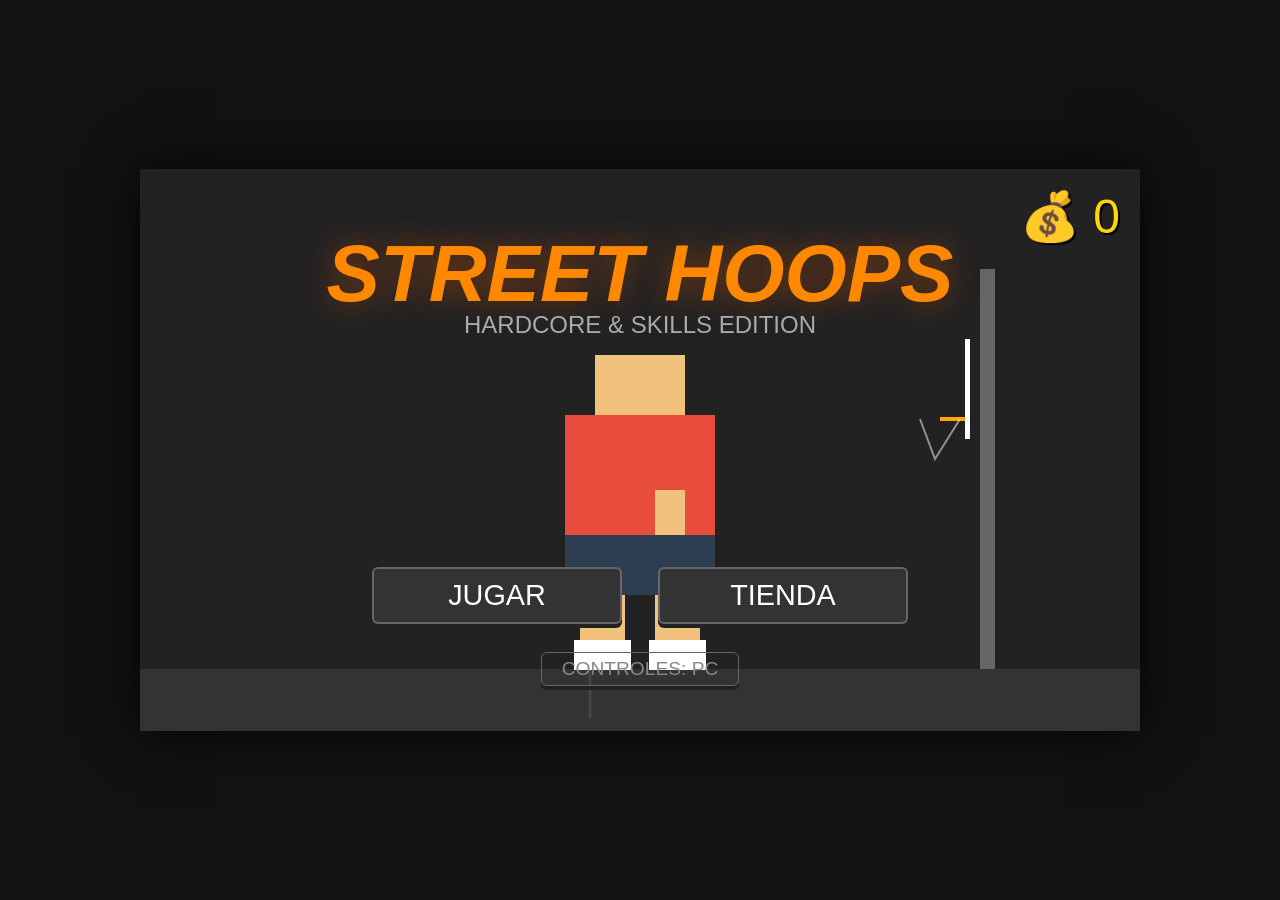
<file: index.html>
<!DOCTYPE html>
<html>
<head>
    <meta http-equiv="refresh" content="0; url=./src/index.html" />
    <title>Redireccionando...</title>
</head>
<body>
    <p>Si no eres redirigido automáticamente, <a href="./src/index.html">haz clic aquí</a>.</p>
</body>
</html>
</file>
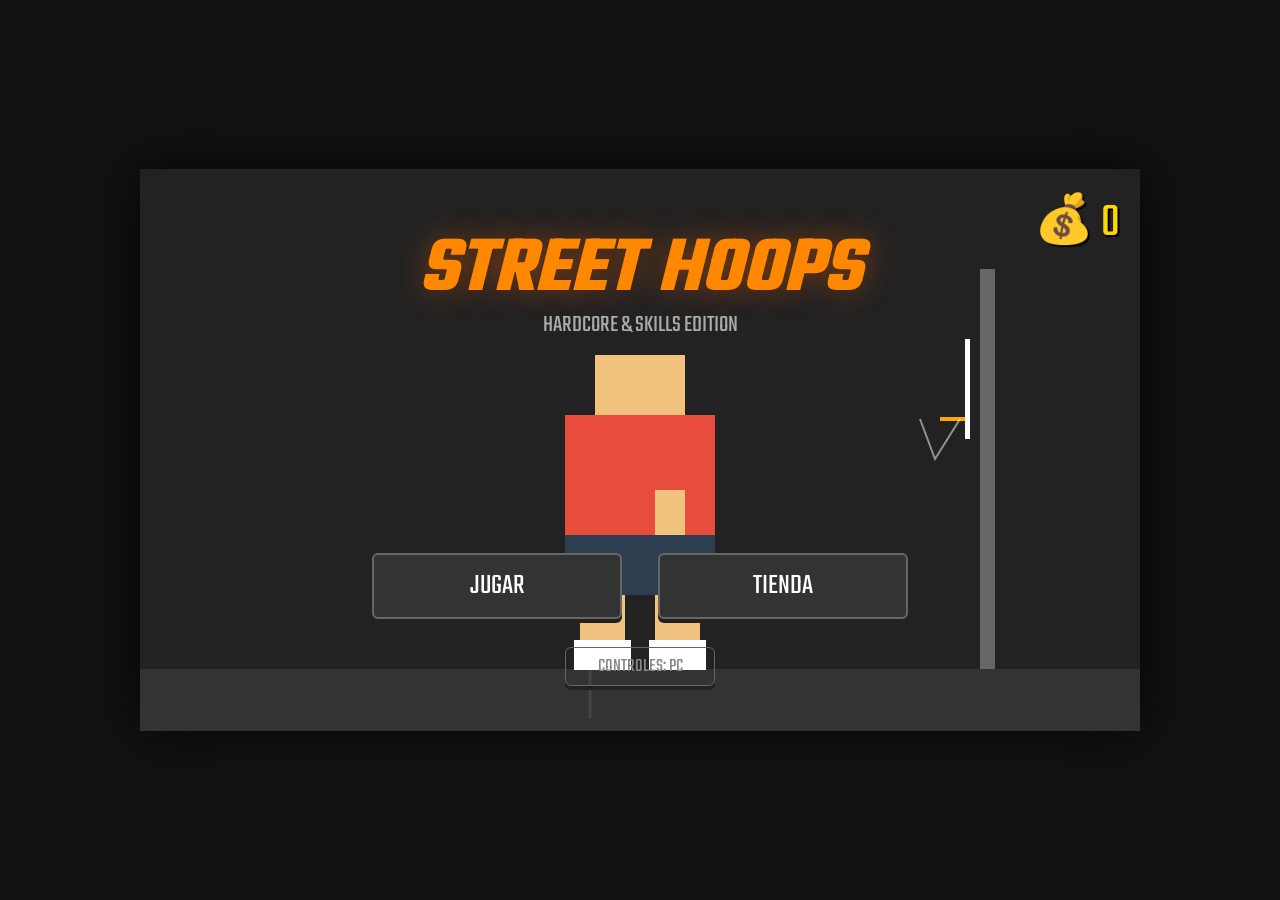
<file: src/index.html>
<!DOCTYPE html>
<html lang="es">
<head>
    <meta charset="UTF-8">
    <meta name="viewport" content="width=device-width, initial-scale=1.0, maximum-scale=1.0, user-scalable=no">
    <title>Street Basket V52 - Modular & Hardcore</title>
    <link rel="stylesheet" href="css/style.css">
</head>
<body>
<div id="gameWrapper" tabindex="0">
        <canvas id="c"></canvas>

        <!-- 1. MENÚ PRINCIPAL -->
        <div id="layerMain" class="layer" style="display: flex;">
            <div id="coinDisplay">💰 <span id="coinVal">0</span></div>

            <div style="margin-top: -300px; text-align: center; pointer-events: none;">
                <h1>STREET HOOPS</h1>
                <p>HARDCORE & SKILLS EDITION</p>
            </div>
            
            <div style="position: absolute; bottom: 40px; display: flex; flex-direction: column; align-items: center; gap: 10px;">
                <div style="display: flex; gap: 20px;">
                    <div class="btn" onclick="window.navTo('MODES')">JUGAR</div>
                    <div class="btn" onclick="window.navTo('CUSTOM')">TIENDA</div>
                </div>
                <div id="btnMainControl" class="btn setting-btn" onclick="window.toggleMode()">CONTROLES: PC</div>
            </div>
        </div>

        <!-- 2. SELECTOR DE MODOS -->
        <div id="layerModes" class="layer overlay-bg" style="display: none;">
            <h1>MODOS</h1>
            <div class="btn" onclick="window.startGame('FREE')">ENTRENAMIENTO</div>
            <div class="btn" onclick="window.navTo('TUTORIAL_MENU')">ESCUELA</div>
            <div class="btn btn-disabled">1 VS 1</div>
            <div class="btn btn-disabled">TORNEO</div>
            <div class="btn setting-btn" style="margin-top: 30px; border-color: #f44; color:#f44;" onclick="window.navTo('MAIN')">VOLVER</div>
        </div>

        <!-- 3. MENÚ TUTORIAL -->
        <div id="layerTutorialMenu" class="layer overlay-bg" style="display: none;">
            <h1>ESCUELA</h1>
            <div class="btn" onclick="window.startGame('TUTORIAL')">CLASE ATAQUE</div>
            <div class="btn" onclick="window.startGame('DEFENSE')">CLASE DEFENSA</div>
            <div class="btn btn-disabled">EXAMEN FINAL</div>
            <div class="btn setting-btn" style="margin-top: 30px;" onclick="window.navTo('MODES')">ATRÁS</div>
        </div>

        <!-- 4. PERSONALIZACIÓN -->
        <div id="layerCustom" class="layer overlay-bg" style="display: none;">
            <h2>PERSONALIZAR</h2>
            <div class="tab-container">
                <div id="tabRopa" class="tab-btn active" onclick="window.switchTab('ROPA')">ESTILO</div>
                <div id="tabStats" class="tab-btn" onclick="window.switchTab('MEJORAS')">MEJORAS</div>
                <div id="tabSkills" class="tab-btn" onclick="window.switchTab('HABILIDADES')">HABILIDADES</div>
                <div id="tabCtrls" class="tab-btn" onclick="window.switchTab('CONTROLES')">OPCIONES</div>
            </div>
            
            <div class="custom-container">
                
                <!-- ROPA -->
                <div id="sectRopa" class="custom-section active">
                    <div class="subtab-container">
                        <div id="subHead" class="subtab-btn active" onclick="window.switchSubTab('HEAD')">CABEZA</div>
                        <div id="subBody" class="subtab-btn" onclick="window.switchSubTab('BODY')">CUERPO</div>
                        <div id="subGear" class="subtab-btn" onclick="window.switchSubTab('GEAR')">EQUIPO</div>
                        <div id="subBall" class="subtab-btn" onclick="window.switchSubTab('BALL')">BALÓN</div>
                    </div>
                    
                    <div id="grpHead" style="width:100%;">
                        <div class="color-row"><span>PEINADO</span><select id="selHair" onchange="window.saveCustom()"><option value="bald">RAPADO</option><option value="short">CORTO</option><option value="afro">AFRO</option><option value="spiky">CRESTA</option><option value="long">LARGO</option></select></div>
                        <div class="color-row"><span>COLOR PELO</span><input type="color" id="colHair" onchange="window.saveCustom()"></div>
                    </div>
                    
                    <div id="grpBody" style="width:100%; display:none;">
                        <div class="color-row">
                            <span>TATUAJES</span>
                            <div style="display:flex; align-items:center;">
                                <select id="selTattoo" onchange="window.checkUnlock('tattoo')">
                                    <option value="none">NINGUNO</option>
                                    <option value="tribal">TRIBALES (30€)</option>
                                    <option value="fire">LLAMAS (50€)</option>
                                    <option value="skull">CALAVERA (80€)</option>
                                </select>
                                <button id="btnBuyTattoo" class="buy-btn" style="display:none;" onclick="window.buyItem('tattoo')">OK</button>
                            </div>
                        </div>
                        <div class="color-row"><span>DISEÑO CAMISA</span><div style="display:flex; align-items:center;"><select id="selShirtDesign" onchange="window.checkUnlock('shirt')"><option value="basic">BÁSICA</option><option value="stripe">RAYAS (10€)</option><option value="number">DORSAL (10€)</option></select><button id="btnBuyShirt" class="buy-btn" style="display:none;" onclick="window.buyItem('shirt')">OK</button></div></div>
                        <div class="color-row"><span>COLOR CAMISA</span> <input type="color" id="colShirt" onchange="window.saveCustom()"></div>
                        <div class="color-row"><span>COLOR PANTALÓN</span> <input type="color" id="colPants" onchange="window.saveCustom()"></div>
                    </div>

                    <div id="grpGear" style="width:100%; display:none;">
                        <div class="color-row"><span>CALZADO</span><div style="display:flex; align-items:center;"><select id="selShoeType" onchange="window.checkUnlock('shoe')"><option value="chanclas">CHANCLAS</option><option value="sneakers">DEPORTIVAS</option></select><button id="btnBuyShoe" class="buy-btn" style="display:none;" onclick="window.buyItem('shoe')">20€</button></div></div>
                        <div class="color-row"><span>COLOR CALZADO</span> <input type="color" id="colShoes" onchange="window.saveCustom()"></div>
                        <div class="color-row"><span>GUANTES</span><div style="display:flex; align-items:center;"><input type="checkbox" id="checkGloves" onchange="window.checkUnlock('glove')"><button id="btnBuyGlove" class="buy-btn" style="display:none;" onclick="window.buyItem('glove')">20€</button></div></div>
                        <div class="color-row"><span>COLOR GUANTES</span> <input type="color" id="colGloves" onchange="window.saveCustom()"></div>
                    </div>

                    <div id="grpBall" style="width:100%; display:none;">
                        <div class="color-row">
                            <span>TIPO DE BALÓN</span>
                            <div style="display:flex; align-items:center;">
                                <select id="selBallType" onchange="window.checkUnlock('ball')">
                                    <option value="classic">CLÁSICO</option>
                                    <option value="aba">ABA (40€)</option>
                                    <option value="street">CALLEJERO (60€)</option>
                                    <option value="fire">FUEGO (100€)</option>
                                </select>
                                <button id="btnBuyBall" class="buy-btn" style="display:none;" onclick="window.buyItem('ball')">OK</button>
                            </div>
                        </div>
                    </div>
                </div>
                
                <!-- MEJORAS -->
                <div id="sectMejoras" class="custom-section">
                    <div style="color: gold; font-size: 1.5rem; margin-bottom: 10px;">SALDO: <span id="coinValShop">0</span></div>
                    <div class="upgrade-row"><div class="stat-name">TIRO</div><div class="stat-bar"><div id="barShot" class="stat-fill"></div></div><div id="txtShot" style="color:#aaa; width: 40px;">x0.7</div><button id="btnBuyShot" class="upgrade-btn" onclick="window.buyUpgrade('uShot')">10€</button></div>
                    <div class="upgrade-row"><div class="stat-name">CONTROL</div><div class="stat-bar"><div id="barControl" class="stat-fill"></div></div><div id="txtControl" style="color:#aaa; width: 40px;">x0.7</div><button id="btnBuyControl" class="upgrade-btn" onclick="window.buyUpgrade('uControl')">10€</button></div>
                    <div class="upgrade-row"><div class="stat-name">SALTO</div><div class="stat-bar"><div id="barJump" class="stat-fill"></div></div><div id="txtJump" style="color:#aaa; width: 40px;">x0.7</div><button id="btnBuyJump" class="upgrade-btn" onclick="window.buyUpgrade('uJump')">10€</button></div>
                </div>

                <!-- HABILIDADES -->
                <div id="sectHabilidades" class="custom-section">
                    <div style="color: gold; font-size: 1.5rem; margin-bottom: 10px;">SALDO: <span id="coinValSkill">0</span></div>
                    
                    <div class="upgrade-row">
                        <div class="stat-name" style="width: 120px;">DOBLE SALTO</div>
                        <button id="btnBuyDJump" class="buy-btn" onclick="window.buySkill('double_jump')" style="padding:5px 15px;">10M €</button>
                        <button id="btnEqDJump" class="upgrade-btn" style="display:none;" onclick="window.equipSkill('double_jump')">EQUIPAR</button>
                    </div>
                    
                    <div class="upgrade-row">
                        <div class="stat-name" style="width: 120px;">AUTO-REBOTE</div>
                        <button id="btnBuyARebound" class="buy-btn" onclick="window.buySkill('auto_rebound')" style="padding:5px 15px;">20M €</button>
                        <button id="btnEqARebound" class="upgrade-btn" style="display:none;" onclick="window.equipSkill('auto_rebound')">EQUIPAR</button>
                    </div>
                    
                    <div class="upgrade-row">
                        <div class="stat-name" style="width: 120px;">SUPER DUNK</div>
                        <button id="btnBuySDunk" class="buy-btn" onclick="window.buySkill('super_dunk')" style="padding:5px 15px;">50M €</button>
                        <button id="btnEqSDunk" class="upgrade-btn" style="display:none;" onclick="window.equipSkill('super_dunk')">EQUIPAR</button>
                    </div>
                    
                    <div class="upgrade-row" style="margin-top: 20px; background: transparent; justify-content: center;">
                        <button id="btnEqNone" class="upgrade-btn" onclick="window.equipSkill('none')" style="width: 200px;">DESEQUIPAR HABILIDAD</button>
                    </div>
                </div>

                <!-- CONTROLES -->
                <div id="sectControles" class="custom-section">
                    <h2 style="font-size: 2rem; border-bottom: 1px solid #444; margin-bottom: 20px;">TIPO DE CONTROL</h2>
                    <div style="display:flex; gap: 20px; margin-bottom: 30px;">
                        <div id="btnSetPCCustom" class="btn setting-btn" onclick="window.setMode('pc')">PC</div>
                        <div id="btnSetMobileCustom" class="btn setting-btn" onclick="window.setMode('mobile')">MÓVIL</div>
                    </div>
                    <h2 style="font-size: 2rem; border-bottom: 1px solid #444; margin-bottom: 20px;">OPCIONES</h2>
                    <div class="color-row"><span style="font-size: 1.5rem;">ESPRINTAR DOBLE TOQUE</span><input type="checkbox" id="checkDoubleTap" style="width: 30px; height: 30px;" onchange="window.saveCustom()"></div>
                </div>
            </div>
            <div class="btn setting-btn" style="margin-top: 15px; border-color: #0f0; color:#0f0; width: 100%;" onclick="window.navTo('MAIN')">GUARDAR Y SALIR</div>
        </div>

        <!-- JUEGO UI -->
        <div id="layerGameUI" class="layer" style="display: none; justify-content: space-between; pointer-events: none;">
            <div id="topBar">
                <div id="scoreBoard">PTS: 0</div>
                <div id="btnGear" onclick="window.navTo('PAUSE')">⚙️</div>
            </div>
            <div id="touchControls">
                <div class="controls-left">
                    <div class="t-btn" id="btnL">◀</div>
                    <div class="t-btn" id="btnR">▶</div>
                    <div class="t-btn" id="btnSprint">⚡</div>
                </div>
                <div class="controls-right">
                    <div class="t-btn" id="btnSteal">🖐️</div>
                    <div class="t-btn" id="btnJ" style="width:70px; height:70px; border-color:cyan;">🡅</div>
                    <div class="t-btn" id="btnS" style="width:95px; height:95px; border-color:orange; font-size:40px;">🏀</div>
                </div>
            </div>
        </div>

        <!-- PAUSA -->
        <div id="layerPause" class="layer overlay-bg" style="display: none;">
            <h1>PAUSA</h1>
            <div style="display:flex; margin-bottom: 20px;">
                <div id="btnSetPCPause" class="btn setting-btn" onclick="window.setMode('pc')">PC</div>
                <div id="btnSetMobilePause" class="btn setting-btn" onclick="window.setMode('mobile')">MÓVIL</div>
            </div>
            <div class="btn" style="border-color: #0f0; color:#0f0;" onclick="window.resumeGame()">REANUDAR</div>
            <div class="btn" style="border-color: #f00; color:#f00;" onclick="window.quitGame()">SALIR AL MENÚ</div>
        </div>
    </div>
    <script src="js/globals.js"></script>
    <script src="js/persistence.js"></script>
    <script src="js/ui.js"></script>
    <script src="js/input.js"></script>
    <script src="js/game/mechanics.js"></script>
    <script src="js/game/physics.js"></script>
    <script src="js/game/render.js"></script>
    <script src="js/main.js"></script>
</body>
</html>
</file>
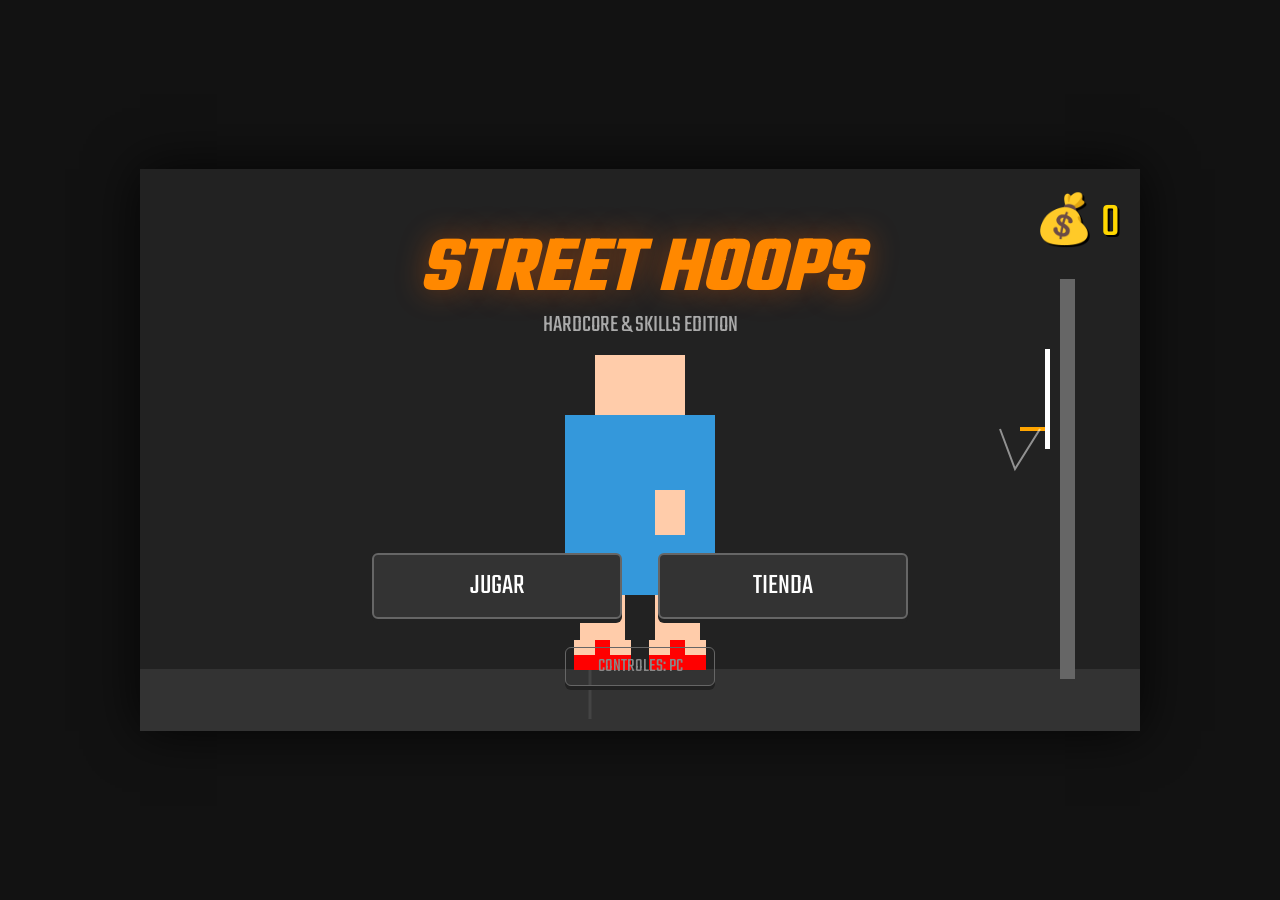
<file: originalbasketlogica.html>
<!DOCTYPE html>
<html lang="es">
<head>
    <meta charset="UTF-8">
    <meta name="viewport" content="width=device-width, initial-scale=1.0, maximum-scale=1.0, user-scalable=no">
    <title>Street Basket V51 - Skills & Hardcore</title>
    <style>
        @import url('https://fonts.googleapis.com/css2?family=Teko:wght@500;700&display=swap');

        /* RESET */
        * { box-sizing: border-box; -webkit-tap-highlight-color: transparent; }

        body {
            background-color: #121212;
            margin: 0; padding: 0;
            overflow: hidden; 
            font-family: 'Teko', sans-serif;
            touch-action: none;
            display: flex; justify-content: center; align-items: center;
            height: 100vh;
            user-select: none; -webkit-user-select: none;
        }

        #gameWrapper {
            position: relative;
            width: 100%; height: 100%;
            max-width: 1000px; max-height: 562px;
            background: #222;
            box-shadow: 0 0 50px rgba(0,0,0,0.8);
            overflow: hidden;
            outline: none;
            cursor: default;
        }

        canvas { display: block; width: 100%; height: 100%; }

        /* CAPAS */
        .layer {
            position: absolute; top: 0; left: 0; width: 100%; height: 100%;
            display: flex; flex-direction: column; align-items: center; justify-content: center;
            z-index: 10;
            transition: opacity 0.2s;
        }

        .overlay-bg { background: rgba(0,0,0,0.95); }

        h1 { color: #ff8800; font-size: 5rem; margin: 0; text-shadow: 0 0 30px rgba(255,100,0,0.4); font-style: italic; line-height: 0.8; text-align: center;}
        h2 { color: white; font-size: 2.5rem; margin: 5px 0; border-bottom: 2px solid #444; width: 90%; text-align: center;}
        p { color: #aaa; font-size: 1.5rem; margin-top: 5px; margin-bottom: 20px; text-align: center;}

        /* BOTONES */
        .btn {
            background: #333; border: 2px solid #666; color: white;
            font-family: 'Teko', sans-serif; font-size: 1.8rem;
            padding: 10px 30px; margin: 8px; cursor: pointer;
            border-radius: 6px; min-width: 250px; text-align: center;
            box-shadow: 0 4px 0 #222; transition: transform 0.1s;
        }
        .btn:active { background: #ff6600; color: black; border-color: #ff6600; transform: translateY(4px); box-shadow: 0 0 0; }
        
        .btn-disabled { background: #222; border-color: #444; color: #555; cursor: not-allowed; box-shadow: none; }
        .btn-disabled:active { transform: none; background: #222; color: #555; }

        .setting-btn { padding: 5px 15px; font-size: 1.2rem; min-width: 100px; margin: 5px; }
        .selected { background: #ff6600; color: black; border-color: #ffaa00; }

        /* MENU PERSONALIZACIÓN */
        .custom-container {
            display: flex; flex-direction: column; align-items: center;
            background: rgba(0,0,0,0.8); padding: 15px; border-radius: 10px; border: 1px solid #444;
            min-width: 450px; height: 380px; 
            justify-content: flex-start;
        }

        .tab-container { display: flex; gap: 5px; margin-bottom: 10px; width: 100%; justify-content: center; }
        .tab-btn { background: #222; border: 1px solid #555; color: #888; padding: 5px 10px; cursor: pointer; flex: 1; text-align: center; font-size: 1.4rem; }
        .tab-btn.active { background: #ff8800; color: black; border-color: #ffaa00; font-weight: bold; }

        .subtab-container { display: flex; gap: 5px; margin-bottom: 15px; width: 100%; justify-content: center; border-bottom: 1px solid #444; padding-bottom: 5px; }
        .subtab-btn { background: transparent; border: none; color: #666; cursor: pointer; font-size: 1.2rem; font-family: 'Teko'; }
        .subtab-btn.active { color: #fff; text-decoration: underline; text-decoration-color: #ff8800; }

        .custom-section { display: none; flex-direction: column; align-items: center; width: 100%; }
        .custom-section.active { display: flex; }

        .color-row { display: flex; align-items: center; justify-content: space-between; width: 100%; margin-bottom: 8px; color: white; font-size: 1.4rem; }
        input[type="color"] { border: none; width: 40px; height: 30px; cursor: pointer; background: none; }
        input[type="checkbox"] { width: 20px; height: 20px; cursor: pointer; }
        select { background: #333; color: white; border: 1px solid #555; font-family: 'Teko'; font-size: 1.2rem; padding: 2px; }

        .upgrade-row { 
            display: flex; justify-content: space-between; align-items: center; 
            width: 100%; background: #222; padding: 8px; margin-bottom: 5px; border-radius: 5px;
        }
        .stat-name { color: #fff; font-size: 1.3rem; width: 100px; }
        .stat-bar { width: 100px; height: 8px; background: #444; margin: 0 10px; position: relative; }
        .stat-fill { height: 100%; background: #0f0; width: 0%; }
        .upgrade-btn { 
            background: #ffaa00; color: black; border: none; padding: 2px 10px; 
            cursor: pointer; font-family: 'Teko'; font-size: 1.2rem; min-width: 80px; text-align: center;
        }
        .upgrade-btn:disabled { background: #444; color: #666; cursor: default; }
        .buy-btn { background: #0f0; color: black; border: none; padding: 2px 8px; cursor: pointer; font-family: 'Teko'; margin-left: 5px; }

        /* HUD */
        #topBar { display: flex; justify-content: space-between; width: 100%; padding: 10px 20px; pointer-events: none; }
        #scoreBoard { font-size: 50px; color: gold; text-shadow: 2px 2px 0 #000; }
        #btnGear {
            pointer-events: auto; font-size: 30px; cursor: pointer;
            background: rgba(0,0,0,0.5); border: 2px solid #555; color: white;
            width: 50px; height: 50px; border-radius: 8px;
            display: flex; justify-content: center; align-items: center;
        }

        #touchControls {
            pointer-events: auto; width: 100%; height: 140px;
            display: flex; justify-content: space-between; padding: 0 30px; box-sizing: border-box; align-items: center;
            visibility: hidden; 
        }
        .controls-left { display: flex; gap: 10px; }
        .controls-right { display: flex; align-items: flex-end; gap: 10px; }

        .t-btn {
            width: 80px; height: 80px; background: rgba(255,255,255,0.15);
            border: 2px solid rgba(255,255,255,0.3); border-radius: 50%;
            display: flex; justify-content: center; align-items: center;
            color: white; font-size: 30px; backdrop-filter: blur(4px);
        }
        .t-btn:active, .t-btn.active { background: rgba(255,165,0,0.6); border-color: orange; }
        #btnSprint { border-color: yellow; color: yellow; width: 60px; height: 60px; font-size: 25px; }
        #btnSprint:active, #btnSprint.active { background: rgba(255, 255, 0, 0.5); }
        
        #btnSteal { border-color: #ff4444; color: #ff4444; display: none; width: 70px; height: 70px; font-size: 25px; }
        #btnSteal:active, #btnSteal.active { background: rgba(255, 0, 0, 0.5); }

        #coinDisplay { position: absolute; top: 20px; right: 20px; font-size: 3rem; color: gold; text-shadow: 2px 2px 0 #000; pointer-events: none; z-index: 500; }
        #btnMainControl {
            margin-top: 10px; font-size: 1.2rem; background: transparent; border: 1px solid #666; color: #888;
            min-width: 150px; padding: 5px 20px;
        }
        #btnMainControl:hover { border-color: #fff; color: #fff; }



    </style>
</head>
<body>

    <div id="gameWrapper" tabindex="0">
        <canvas id="c"></canvas>

        <!-- 1. MENÚ PRINCIPAL -->
        <div id="layerMain" class="layer" style="display: flex;">
            <div id="coinDisplay">💰 <span id="coinVal">0</span></div>

            <div style="margin-top: -300px; text-align: center; pointer-events: none;">
                <h1>STREET HOOPS</h1>
                <p>HARDCORE & SKILLS EDITION</p>
            </div>
            
            <div style="position: absolute; bottom: 40px; display: flex; flex-direction: column; align-items: center; gap: 10px;">
                <div style="display: flex; gap: 20px;">
                    <div class="btn" onclick="window.navTo('MODES')">JUGAR</div>
                    <div class="btn" onclick="window.navTo('CUSTOM')">TIENDA</div>
                </div>
                <div id="btnMainControl" class="btn setting-btn" onclick="window.toggleMode()">CONTROLES: PC</div>
            </div>
        </div>

        <!-- 2. SELECTOR DE MODOS -->
        <div id="layerModes" class="layer overlay-bg" style="display: none;">
            <h1>MODOS</h1>
            <div class="btn" onclick="window.startGame('FREE')">ENTRENAMIENTO</div>
            <div class="btn" onclick="window.navTo('TUTORIAL_MENU')">ESCUELA</div>
            <div class="btn btn-disabled">1 VS 1</div>
            <div class="btn btn-disabled">TORNEO</div>
            <div class="btn setting-btn" style="margin-top: 30px; border-color: #f44; color:#f44;" onclick="window.navTo('MAIN')">VOLVER</div>
        </div>

        <!-- 3. MENÚ TUTORIAL -->
        <div id="layerTutorialMenu" class="layer overlay-bg" style="display: none;">
            <h1>ESCUELA</h1>
            <div class="btn" onclick="window.startGame('TUTORIAL')">CLASE ATAQUE</div>
            <div class="btn" onclick="window.startGame('DEFENSE')">CLASE DEFENSA</div>
            <div class="btn btn-disabled">EXAMEN FINAL</div>
            <div class="btn setting-btn" style="margin-top: 30px;" onclick="window.navTo('MODES')">ATRÁS</div>
        </div>

        <!-- 4. PERSONALIZACIÓN -->
        <div id="layerCustom" class="layer overlay-bg" style="display: none;">
            <h2>PERSONALIZAR</h2>
            <div class="tab-container">
                <div id="tabRopa" class="tab-btn active" onclick="window.switchTab('ROPA')">ESTILO</div>
                <div id="tabStats" class="tab-btn" onclick="window.switchTab('MEJORAS')">MEJORAS</div>
                <div id="tabSkills" class="tab-btn" onclick="window.switchTab('HABILIDADES')">HABILIDADES</div>
                <div id="tabCtrls" class="tab-btn" onclick="window.switchTab('CONTROLES')">OPCIONES</div>
            </div>
            
            <div class="custom-container">
                
                <!-- ROPA -->
                <div id="sectRopa" class="custom-section active">
                    <div class="subtab-container">
                        <div id="subHead" class="subtab-btn active" onclick="window.switchSubTab('HEAD')">CABEZA</div>
                        <div id="subBody" class="subtab-btn" onclick="window.switchSubTab('BODY')">CUERPO</div>
                        <div id="subGear" class="subtab-btn" onclick="window.switchSubTab('GEAR')">EQUIPO</div>
                        <div id="subBall" class="subtab-btn" onclick="window.switchSubTab('BALL')">BALÓN</div>
                    </div>
                    
                    <div id="grpHead" style="width:100%;">
                        <div class="color-row"><span>PEINADO</span><select id="selHair" onchange="window.saveCustom()"><option value="bald">RAPADO</option><option value="short">CORTO</option><option value="afro">AFRO</option><option value="spiky">CRESTA</option><option value="long">LARGO</option></select></div>
                        <div class="color-row"><span>COLOR PELO</span><input type="color" id="colHair" onchange="window.saveCustom()"></div>
                    </div>
                    
                    <div id="grpBody" style="width:100%; display:none;">
                        <div class="color-row">
                            <span>TATUAJES</span>
                            <div style="display:flex; align-items:center;">
                                <select id="selTattoo" onchange="window.checkUnlock('tattoo')">
                                    <option value="none">NINGUNO</option>
                                    <option value="tribal">TRIBALES (30€)</option>
                                    <option value="fire">LLAMAS (50€)</option>
                                    <option value="skull">CALAVERA (80€)</option>
                                </select>
                                <button id="btnBuyTattoo" class="buy-btn" style="display:none;" onclick="window.buyItem('tattoo')">OK</button>
                            </div>
                        </div>
                        <div class="color-row"><span>DISEÑO CAMISA</span><div style="display:flex; align-items:center;"><select id="selShirtDesign" onchange="window.checkUnlock('shirt')"><option value="basic">BÁSICA</option><option value="stripe">RAYAS (10€)</option><option value="number">DORSAL (10€)</option></select><button id="btnBuyShirt" class="buy-btn" style="display:none;" onclick="window.buyItem('shirt')">OK</button></div></div>
                        <div class="color-row"><span>COLOR CAMISA</span> <input type="color" id="colShirt" onchange="window.saveCustom()"></div>
                        <div class="color-row"><span>COLOR PANTALÓN</span> <input type="color" id="colPants" onchange="window.saveCustom()"></div>
                    </div>

                    <div id="grpGear" style="width:100%; display:none;">
                        <div class="color-row"><span>CALZADO</span><div style="display:flex; align-items:center;"><select id="selShoeType" onchange="window.checkUnlock('shoe')"><option value="chanclas">CHANCLAS</option><option value="sneakers">DEPORTIVAS</option></select><button id="btnBuyShoe" class="buy-btn" style="display:none;" onclick="window.buyItem('shoe')">20€</button></div></div>
                        <div class="color-row"><span>COLOR CALZADO</span> <input type="color" id="colShoes" onchange="window.saveCustom()"></div>
                        <div class="color-row"><span>GUANTES</span><div style="display:flex; align-items:center;"><input type="checkbox" id="checkGloves" onchange="window.checkUnlock('glove')"><button id="btnBuyGlove" class="buy-btn" style="display:none;" onclick="window.buyItem('glove')">20€</button></div></div>
                        <div class="color-row"><span>COLOR GUANTES</span> <input type="color" id="colGloves" onchange="window.saveCustom()"></div>
                    </div>

                    <div id="grpBall" style="width:100%; display:none;">
                        <div class="color-row">
                            <span>TIPO DE BALÓN</span>
                            <div style="display:flex; align-items:center;">
                                <select id="selBallType" onchange="window.checkUnlock('ball')">
                                    <option value="classic">CLÁSICO</option>
                                    <option value="aba">ABA (40€)</option>
                                    <option value="street">CALLEJERO (60€)</option>
                                    <option value="fire">FUEGO (100€)</option>
                                </select>
                                <button id="btnBuyBall" class="buy-btn" style="display:none;" onclick="window.buyItem('ball')">OK</button>
                            </div>
                        </div>
                    </div>
                </div>
                
                <!-- MEJORAS -->
                <div id="sectMejoras" class="custom-section">
                    <div style="color: gold; font-size: 1.5rem; margin-bottom: 10px;">SALDO: <span id="coinValShop">0</span></div>
                    <div class="upgrade-row"><div class="stat-name">TIRO</div><div class="stat-bar"><div id="barShot" class="stat-fill"></div></div><div id="txtShot" style="color:#aaa; width: 40px;">x0.7</div><button id="btnBuyShot" class="upgrade-btn" onclick="window.buyUpgrade('uShot')">10€</button></div>
                    <div class="upgrade-row"><div class="stat-name">CONTROL</div><div class="stat-bar"><div id="barControl" class="stat-fill"></div></div><div id="txtControl" style="color:#aaa; width: 40px;">x0.7</div><button id="btnBuyControl" class="upgrade-btn" onclick="window.buyUpgrade('uControl')">10€</button></div>
                    <div class="upgrade-row"><div class="stat-name">SALTO</div><div class="stat-bar"><div id="barJump" class="stat-fill"></div></div><div id="txtJump" style="color:#aaa; width: 40px;">x0.7</div><button id="btnBuyJump" class="upgrade-btn" onclick="window.buyUpgrade('uJump')">10€</button></div>
                </div>

                <!-- HABILIDADES -->
                <div id="sectHabilidades" class="custom-section">
                    <div style="color: gold; font-size: 1.5rem; margin-bottom: 10px;">SALDO: <span id="coinValSkill">0</span></div>
                    
                    <div class="upgrade-row">
                        <div class="stat-name" style="width: 120px;">DOBLE SALTO</div>
                        <button id="btnBuyDJump" class="buy-btn" onclick="window.buySkill('double_jump')" style="padding:5px 15px;">10M €</button>
                        <button id="btnEqDJump" class="upgrade-btn" style="display:none;" onclick="window.equipSkill('double_jump')">EQUIPAR</button>
                    </div>
                    
                    <div class="upgrade-row">
                        <div class="stat-name" style="width: 120px;">AUTO-REBOTE</div>
                        <button id="btnBuyARebound" class="buy-btn" onclick="window.buySkill('auto_rebound')" style="padding:5px 15px;">20M €</button>
                        <button id="btnEqARebound" class="upgrade-btn" style="display:none;" onclick="window.equipSkill('auto_rebound')">EQUIPAR</button>
                    </div>
                    
                    <div class="upgrade-row">
                        <div class="stat-name" style="width: 120px;">SUPER DUNK</div>
                        <button id="btnBuySDunk" class="buy-btn" onclick="window.buySkill('super_dunk')" style="padding:5px 15px;">50M €</button>
                        <button id="btnEqSDunk" class="upgrade-btn" style="display:none;" onclick="window.equipSkill('super_dunk')">EQUIPAR</button>
                    </div>
                    
                    <div class="upgrade-row" style="margin-top: 20px; background: transparent; justify-content: center;">
                        <button id="btnEqNone" class="upgrade-btn" onclick="window.equipSkill('none')" style="width: 200px;">DESEQUIPAR HABILIDAD</button>
                    </div>
                </div>

                <!-- CONTROLES -->
                <div id="sectControles" class="custom-section">
                    <h2 style="font-size: 2rem; border-bottom: 1px solid #444; margin-bottom: 20px;">TIPO DE CONTROL</h2>
                    <div style="display:flex; gap: 20px; margin-bottom: 30px;">
                        <div id="btnSetPCCustom" class="btn setting-btn" onclick="window.setMode('pc')">PC</div>
                        <div id="btnSetMobileCustom" class="btn setting-btn" onclick="window.setMode('mobile')">MÓVIL</div>
                    </div>
                    <h2 style="font-size: 2rem; border-bottom: 1px solid #444; margin-bottom: 20px;">OPCIONES</h2>
                    <div class="color-row"><span style="font-size: 1.5rem;">ESPRINTAR DOBLE TOQUE</span><input type="checkbox" id="checkDoubleTap" style="width: 30px; height: 30px;" onchange="window.saveCustom()"></div>
                </div>
            </div>
            <div class="btn setting-btn" style="margin-top: 15px; border-color: #0f0; color:#0f0; width: 100%;" onclick="window.navTo('MAIN')">GUARDAR Y SALIR</div>
        </div>

        <!-- JUEGO UI -->
        <div id="layerGameUI" class="layer" style="display: none; justify-content: space-between; pointer-events: none;">
            <div id="topBar">
                <div id="scoreBoard">PTS: 0</div>
                <div id="btnGear" onclick="window.navTo('PAUSE')">⚙️</div>
            </div>
            <div id="touchControls">
                <div class="controls-left">
                    <div class="t-btn" id="btnL">◀</div>
                    <div class="t-btn" id="btnR">▶</div>
                    <div class="t-btn" id="btnSprint">⚡</div>
                </div>
                <div class="controls-right">
                    <div class="t-btn" id="btnSteal">🖐️</div>
                    <div class="t-btn" id="btnJ" style="width:70px; height:70px; border-color:cyan;">🡅</div>
                    <div class="t-btn" id="btnS" style="width:95px; height:95px; border-color:orange; font-size:40px;">🏀</div>
                </div>
            </div>
        </div>

        <!-- PAUSA -->
        <div id="layerPause" class="layer overlay-bg" style="display: none;">
            <h1>PAUSA</h1>
            <div style="display:flex; margin-bottom: 20px;">
                <div id="btnSetPCPause" class="btn setting-btn" onclick="window.setMode('pc')">PC</div>
                <div id="btnSetMobilePause" class="btn setting-btn" onclick="window.setMode('mobile')">MÓVIL</div>
            </div>
            <div class="btn" style="border-color: #0f0; color:#0f0;" onclick="window.resumeGame()">REANUDAR</div>
            <div class="btn" style="border-color: #f00; color:#f00;" onclick="window.quitGame()">SALIR AL MENÚ</div>
        </div>
    </div>

    <script>
    (function() {
        var canvas = document.getElementById('c');
        var ctx = canvas.getContext('2d');
        canvas.width = 1000; canvas.height = 562;

        var defaultData = {
            colorShirt: '#3498db', colorPants: '#3498db', colorSkin: '#ffccaa', colorShoes: '#ff0000',
            hairStyle: 'bald', hairColor: '#222222', colorGloves: '#ffffff',
            shirtDesign: 'basic', shoeType: 'chanclas', hasGloves: false,
            tattoo: 'none', ballType: 'classic',
            unlocked: { 
                shirt_basic: true, shirt_stripe: false, shirt_number: false, 
                shoe_chanclas: true, shoe_sneakers: false, gloves: false,
                tattoo_none: true, tattoo_tribal: false, tattoo_fire: false, tattoo_skull: false,
                ball_classic: true, ball_aba: false, ball_street: false, ball_fire: false,
                skill_double_jump: false, skill_auto_rebound: false, skill_super_dunk: false
            },
            activeSkill: 'none',
            controlMode: 'pc', coins: 0, uShot: 0, uControl: 0, uJump: 0,
            doubleTapSprint: false
        };
        
        var gameData = defaultData;
        try {
            var saved = JSON.parse(localStorage.getItem('sb_v10_data'));
            if(saved) {
                gameData = { ...defaultData, ...saved };
                gameData.unlocked = { ...defaultData.unlocked, ...(saved.unlocked || {}) };
            }
        } catch(e) { console.log("Datos reiniciados"); }

        var COSTS = [10, 17, 28, 47, 78, 130, 217, 362, 604, 1000];
        var secretClicks = 0;

        var appState = 'MAIN'; var gameMode = 'FREE'; 
        var shake = 0; var animationFrameId; var isUsingTouch = false; var walkCycle = 0; var globalFrame = 0;
        var tutStep = 0; var tutMessages = ["MUÉVETE → Usa ◀▶ / A-D", "ESPRINTA → Mantén SHIFT / ⚡", "TIRA → Mantén CLIC y suelta en VERDE", "ENCESTA → Acércate al aro y tira", "MATE → Salta cerca del aro con balón", "CUÉLGATE → Mantén SALTO en el aro"];

        var G = 0.15; var GROUND_Y = 500;
        var input = { left: false, right: false, up: false, shoot: false, sprint: false, steal: false };
        
        var hoop = { x: 880, y: 260, r: 28, broken: false, bendAngle: 0 }; 
        var score = { pts: 0 };
        var popups = [];
        var lastTapTime = 0; var lastTapDir = ''; var doubleSprintActive = false;
        
        var machine = { timer: 0, wave: 1, ballsLeft: 5, state: 'PLAYING', prepTimer: 0 };

        var player = {
            x: 100, y: 410, w: 50, h: 90, vx: 0, vy: 0, 
            charge: 0, maxCharge: 60, isCharging: false,
            stamina: 120, maxStamina: 120, isSprinting: false,
            shotFollowThroughTimer: 0, playerState: 'IDLE', koTimer: 0, swingAngle: 0,
            multShot: 0.7, multControl: 0.7, multJump: 0.7,
            stealCooldown: 0, hangFrames: 0,
            
            // JUMP LOGIC
            holdingJump: false,
            jumpFrames: 0,
            canDoubleJump: false
        };
        
        var ball = { x: 0, y: 0, r: 14, vx: 0, vy: 0, active: false, scored: false, held: true, pickupCooldown: 0, isPerfect: false, rot: 0 };

        window.addEventListener('contextmenu', function(e) { e.preventDefault(); }, false);

        function initUI() {
            document.getElementById('colShirt').value = gameData.colorShirt || '#3498db';
            document.getElementById('colPants').value = gameData.colorPants || '#3498db';
            document.getElementById('colShoes').value = gameData.colorShoes || '#ff0000';
            document.getElementById('colHair').value = gameData.hairColor || '#222222';
            document.getElementById('selHair').value = gameData.hairStyle || 'bald';
            document.getElementById('colGloves').value = gameData.colorGloves || '#ffffff';
            document.getElementById('selShirtDesign').value = gameData.shirtDesign || 'basic';
            document.getElementById('selShoeType').value = gameData.shoeType || 'chanclas';
            document.getElementById('checkGloves').checked = gameData.hasGloves;
            document.getElementById('checkDoubleTap').checked = gameData.doubleTapSprint;
            document.getElementById('selTattoo').value = gameData.tattoo || 'none';
            document.getElementById('selBallType').value = gameData.ballType || 'classic';

            updateStatsUI(); updateCoinsUI(); updateSkillsUI();
            checkUnlock('shirt'); checkUnlock('shoe'); checkUnlock('glove'); checkUnlock('tattoo'); checkUnlock('ball');
            window.setMode(gameData.controlMode);
            applyStats();
        }

        function syncPlayerVisuals() {
            var props = ['colorShirt', 'colorPants', 'colorSkin', 'colorShoes', 'hairStyle', 'hairColor', 'colorGloves', 'shirtDesign', 'shoeType', 'hasGloves', 'tattoo', 'ballType'];
            props.forEach(p => player[p] = gameData[p]);
        }

        function applyStats() {
            player.multShot = 0.7 + (gameData.uShot * 0.1);
            player.multControl = 0.7 + (gameData.uControl * 0.1);
            player.multJump = 0.7 + (gameData.uJump * 0.05);
            syncPlayerVisuals();
        }

        window.checkUnlock = function(type) {
            var isLocked = false; var price = 0; var btnId = ""; var keyToCheck = "";
            if (type === 'shirt') {
                var val = document.getElementById('selShirtDesign').value;
                keyToCheck = 'shirt_' + val; price = 10; btnId = 'btnBuyShirt';
                if (!gameData.unlocked[keyToCheck]) isLocked = true;
            } else if (type === 'shoe') {
                var val = document.getElementById('selShoeType').value;
                keyToCheck = 'shoe_' + val; price = (val === 'sneakers') ? 20 : 0; btnId = 'btnBuyShoe';
                if (!gameData.unlocked[keyToCheck]) isLocked = true;
            } else if (type === 'glove') {
                var wantsGloves = document.getElementById('checkGloves').checked;
                keyToCheck = 'gloves'; price = 20; btnId = 'btnBuyGlove';
                if (wantsGloves && !gameData.unlocked.gloves) isLocked = true;
            } else if (type === 'tattoo') {
                var val = document.getElementById('selTattoo').value;
                keyToCheck = 'tattoo_' + val; 
                if (val === 'tribal') price = 30; else if (val === 'fire') price = 50; else if (val === 'skull') price = 80; else price = 0;
                btnId = 'btnBuyTattoo';
                if (!gameData.unlocked[keyToCheck]) isLocked = true;
            } else if (type === 'ball') {
                var val = document.getElementById('selBallType').value;
                keyToCheck = 'ball_' + val;
                if (val === 'aba') price = 40; else if (val === 'street') price = 60; else if (val === 'fire') price = 100; else price = 0;
                btnId = 'btnBuyBall';
                if (!gameData.unlocked[keyToCheck]) isLocked = true;
            }
            var btn = document.getElementById(btnId);
            if (isLocked) { btn.style.display = 'inline-block'; btn.innerText = price + "€"; btn.disabled = (gameData.coins < price); } 
            else { btn.style.display = 'none'; window.saveCustom(); }
        }

        window.buyItem = function(type) {
            var price = 0; var keyToUnlock = "";
            if (type === 'shirt') { keyToUnlock = 'shirt_' + document.getElementById('selShirtDesign').value; price = 10; } 
            else if (type === 'shoe') { keyToUnlock = 'shoe_' + document.getElementById('selShoeType').value; price = 20; } 
            else if (type === 'glove') { keyToUnlock = 'gloves'; price = 20; }
            else if (type === 'tattoo') { 
                var val = document.getElementById('selTattoo').value;
                keyToUnlock = 'tattoo_' + val; 
                if (val === 'tribal') price = 30; else if (val === 'fire') price = 50; else if (val === 'skull') price = 80;
            }
            else if (type === 'ball') {
                var val = document.getElementById('selBallType').value;
                keyToUnlock = 'ball_' + val;
                if (val === 'aba') price = 40; else if (val === 'street') price = 60; else if (val === 'fire') price = 100;
            }

            if (gameData.coins >= price) {
                gameData.coins -= price;
                gameData.unlocked[keyToUnlock] = true;
                updateCoinsUI(); checkUnlock(type); window.saveCustom();
                alert("¡COMPRADO!");
            }
        }

        // HABILIDADES
        window.buySkill = function(skill) {
            var prices = { 'double_jump': 10000000, 'auto_rebound': 20000000, 'super_dunk': 50000000 };
            if (gameData.coins >= prices[skill]) {
                gameData.coins -= prices[skill];
                gameData.unlocked['skill_' + skill] = true;
                window.equipSkill(skill);
                alert("¡HABILIDAD MAESTRA ADQUIRIDA!");
            } else {
                alert("NO TIENES SUFICIENTES MONEDAS (Necesitas " + (prices[skill]/1000000) + " Millones).");
            }
        };

        window.equipSkill = function(skill) {
            gameData.activeSkill = skill;
            localStorage.setItem('sb_v10_data', JSON.stringify(gameData));
            updateSkillsUI();
        };

        function updateSkillsUI() {
            var skills = ['double_jump', 'auto_rebound', 'super_dunk'];
            skills.forEach(s => {
                var isUnlocked = gameData.unlocked['skill_' + s];
                var isEquipped = gameData.activeSkill === s;
                
                var btnBuy = document.getElementById(s === 'double_jump' ? 'btnBuyDJump' : s === 'auto_rebound' ? 'btnBuyARebound' : 'btnBuySDunk');
                var btnEq = document.getElementById(s === 'double_jump' ? 'btnEqDJump' : s === 'auto_rebound' ? 'btnEqARebound' : 'btnEqSDunk');
                
                if (isUnlocked) {
                    btnBuy.style.display = 'none';
                    btnEq.style.display = 'inline-block';
                    if (isEquipped) {
                        btnEq.innerText = "EQUIPADO";
                        btnEq.style.background = "#0f0";
                    } else {
                        btnEq.innerText = "EQUIPAR";
                        btnEq.style.background = "#ffaa00";
                    }
                } else {
                    btnBuy.style.display = 'inline-block';
                    btnEq.style.display = 'none';
                }
            });
            
            var btnNone = document.getElementById('btnEqNone');
            if (gameData.activeSkill === 'none') {
                btnNone.innerText = "EQUIPADO"; btnNone.style.background = "#0f0";
            } else {
                btnNone.innerText = "EQUIPAR"; btnNone.style.background = "#ffaa00";
            }
            
            document.getElementById('coinValSkill').innerText = gameData.coins.toLocaleString();
        }

        window.godMode = function() {
            secretClicks++;
            if(secretClicks < 3) { addPopup("...", "#fff"); } else {
                gameData.coins += 100000000;
                localStorage.setItem('sb_v10_data', JSON.stringify(gameData));
                updateCoinsUI(); updateStatsUI(); updateSkillsUI();
                alert("¡GOD MODE ACTIVADO!"); secretClicks = 0;
            }
        }

        window.buyUpgrade = function(statKey) {
            var level = gameData[statKey];
            if (level >= 10) return;
            var cost = COSTS[level];
            if (gameData.coins >= cost) {
                gameData.coins -= cost; gameData[statKey]++;
                localStorage.setItem('sb_v10_data', JSON.stringify(gameData));
                updateCoinsUI(); updateStatsUI(); applyStats();
            }
        }

        function updateCoinsUI() {
            document.getElementById('coinVal').innerText = gameData.coins.toLocaleString();
            document.getElementById('coinValShop').innerText = gameData.coins.toLocaleString();
            document.getElementById('coinValSkill').innerText = gameData.coins.toLocaleString();
        }

        function updateStatsUI() {
            renderStatRow('Shot', gameData.uShot); renderStatRow('Control', gameData.uControl); renderStatRow('Jump', gameData.uJump);
        }

        function renderStatRow(name, level) {
            var cost = (level >= 10) ? "MAX" : COSTS[level] + "€";
            var mult = 0;
            if(name === 'Jump') mult = (0.7 + (level * 0.05)).toFixed(2);
            else mult = (0.7 + (level * 0.1)).toFixed(1);

            document.getElementById('bar' + name).style.width = (level * 10) + "%";
            document.getElementById('txt' + name).innerText = "x" + mult;
            var btn = document.getElementById('btnBuy' + name);
            btn.innerText = cost;
            btn.disabled = (level >= 10 || gameData.coins < COSTS[level]);
            btn.style.opacity = btn.disabled ? 0.5 : 1;
        }

        window.navTo = function(target) {
            document.querySelectorAll('.layer').forEach(l => l.style.display = 'none');
            
            if(target === 'MAIN') {
                document.getElementById('coinDisplay').style.display = 'block';
            } else {
                document.getElementById('coinDisplay').style.display = 'none';
            }

            appState = target;

            if (target === 'MAIN') {
                document.getElementById('layerMain').style.display = 'flex';
                resetStats(); player.x = 475; player.playerState = 'IDLE'; ball.held = true;
                secretClicks = 0;
            }
            else if (target === 'MODES') document.getElementById('layerModes').style.display = 'flex';
            else if (target === 'TUTORIAL_MENU') document.getElementById('layerTutorialMenu').style.display = 'flex';
            else if (target === 'TRAINING') document.getElementById('layerTraining').style.display = 'flex'; 
            else if (target === 'CUSTOM') {
                document.getElementById('layerCustom').style.display = 'flex';
                updateStatsUI(); updateCoinsUI(); updateSkillsUI(); initUI(); 
            }
            else if (target === 'PAUSE') document.getElementById('layerPause').style.display = 'flex';
        }

        window.switchTab = function(tabName) {
            document.getElementById('tabRopa').classList.remove('active');
            document.getElementById('tabStats').classList.remove('active');
            document.getElementById('tabSkills').classList.remove('active');
            document.getElementById('tabCtrls').classList.remove('active');
            
            document.getElementById('sectRopa').classList.remove('active');
            document.getElementById('sectMejoras').classList.remove('active');
            document.getElementById('sectHabilidades').classList.remove('active');
            document.getElementById('sectControles').classList.remove('active');
            
            if (tabName === 'ROPA') { document.getElementById('tabRopa').classList.add('active'); document.getElementById('sectRopa').classList.add('active'); } 
            else if (tabName === 'MEJORAS') { document.getElementById('tabStats').classList.add('active'); document.getElementById('sectMejoras').classList.add('active'); }
            else if (tabName === 'HABILIDADES') { document.getElementById('tabSkills').classList.add('active'); document.getElementById('sectHabilidades').classList.add('active'); }
            else { document.getElementById('tabCtrls').classList.add('active'); document.getElementById('sectControles').classList.add('active'); }
        }

        window.switchSubTab = function(subName) {
            document.querySelectorAll('.subtab-btn').forEach(b => b.classList.remove('active'));
            document.getElementById('grpHead').style.display = 'none';
            document.getElementById('grpBody').style.display = 'none';
            document.getElementById('grpGear').style.display = 'none';
            document.getElementById('grpBall').style.display = 'none';
            
            if(subName === 'HEAD') { document.getElementById('subHead').classList.add('active'); document.getElementById('grpHead').style.display = 'block'; }
            if(subName === 'BODY') { document.getElementById('subBody').classList.add('active'); document.getElementById('grpBody').style.display = 'block'; }
            if(subName === 'GEAR') { document.getElementById('subGear').classList.add('active'); document.getElementById('grpGear').style.display = 'block'; }
            if(subName === 'BALL') { document.getElementById('subBall').classList.add('active'); document.getElementById('grpBall').style.display = 'block'; }
        }

        window.saveCustom = function() {
            gameData.colorShirt = document.getElementById('colShirt').value;
            gameData.colorPants = document.getElementById('colPants').value;
            gameData.colorShoes = document.getElementById('colShoes').value;
            gameData.hairStyle = document.getElementById('selHair').value;
            gameData.hairColor = document.getElementById('colHair').value;
            gameData.hasGloves = document.getElementById('checkGloves').checked;
            gameData.colorGloves = document.getElementById('colGloves').value;
            gameData.shirtDesign = document.getElementById('selShirtDesign').value;
            gameData.shoeType = document.getElementById('selShoeType').value;
            gameData.doubleTapSprint = document.getElementById('checkDoubleTap').checked;
            gameData.tattoo = document.getElementById('selTattoo').value;
            gameData.ballType = document.getElementById('selBallType').value;
            
            if(gameData.hasGloves && !gameData.unlocked.gloves) gameData.hasGloves = false;
            if(gameData.tattoo !== 'none' && !gameData.unlocked['tattoo_'+gameData.tattoo]) gameData.tattoo = 'none';
            if(gameData.ballType !== 'classic' && !gameData.unlocked['ball_'+gameData.ballType]) gameData.ballType = 'classic';
            
            localStorage.setItem('sb_v10_data', JSON.stringify(gameData));
            syncPlayerVisuals();
        }

        window.toggleMode = function() {
            var newMode = (gameData.controlMode === 'pc') ? 'mobile' : 'pc';
            window.setMode(newMode);
        }

        window.setMode = function(mode) {
            gameData.controlMode = mode; localStorage.setItem('sb_v10_data', JSON.stringify(gameData));
            var touchUI = document.getElementById('touchControls');
            var btnMain = document.getElementById('btnMainControl');
            var listPC = ['btnSetPCCustom', 'btnSetPCPause'];
            var listMob = ['btnSetMobileCustom', 'btnSetMobilePause'];
            var btnSteal = document.getElementById('btnSteal');

            if(mode === 'mobile') {
                touchUI.style.visibility = 'visible';
                btnMain.innerText = "CONTROLES: MÓVIL";
                listMob.forEach(id => { var el = document.getElementById(id); if(el) el.classList.add('selected'); });
                listPC.forEach(id => { var el = document.getElementById(id); if(el) el.classList.remove('selected'); });
                isUsingTouch = true;
                btnSteal.style.display = (gameMode === 'DEFENSE') ? 'flex' : 'none';
            } else {
                touchUI.style.visibility = 'hidden';
                btnMain.innerText = "CONTROLES: PC";
                listPC.forEach(id => { var el = document.getElementById(id); if(el) el.classList.add('selected'); });
                listMob.forEach(id => { var el = document.getElementById(id); if(el) el.classList.remove('selected'); });
                isUsingTouch = false;
            }
        }

        window.startGame = function(mode) {
            gameMode = mode; tutStep = 0; window.navTo('PLAY');
            document.getElementById('layerGameUI').style.display = 'flex';
            document.getElementById('gameWrapper').focus(); resetStats();
            var btnSteal = document.getElementById('btnSteal');
            if(gameData.controlMode === 'mobile' && mode === 'DEFENSE') btnSteal.style.display = 'flex';
            else btnSteal.style.display = 'none';
            
            if(mode === 'DEFENSE') {
                ball.held = false; ball.active = false;
                machine.wave = 1; machine.ballsLeft = 5; machine.state = 'PREP'; machine.prepTimer = 180; 
                score.pts = 0;
            }
        }

        window.resumeGame = function() { document.getElementById('layerPause').style.display = 'none'; appState = 'PLAY'; document.getElementById('gameWrapper').focus(); }
        window.quitGame = function() { window.navTo('MAIN'); }
        window.pauseGame = function() { if(appState === 'PLAY') window.navTo('PAUSE'); }

        function resetStats() {
            score.pts = 0; document.getElementById('scoreBoard').innerText = "PTS: 0";
            player.x = 100; player.y = 410; player.vx = 0; player.vy = 0; player.playerState = 'IDLE'; 
            player.charge = 0; player.isCharging = false;
            if(gameMode !== 'DEFENSE') { ball.held = true; ball.active = false; } 
            else { ball.held = false; ball.active = false; }
            ball.vx = 0; ball.vy = 0; ball.rot = 0;
            player.swingAngle = 0; player.stamina = player.maxStamina; player.shotFollowThroughTimer = 0; player.jumpCooldown = 0; player.stealCooldown = 0;
            player.hangFrames = 0; player.holdingJump = false; player.jumpFrames = 0; player.canDoubleJump = false;
            hoop.broken = false; hoop.bendAngle = 0; 
            popups = []; applyStats();
        }

        function loop() { update(); draw(); animationFrameId = requestAnimationFrame(loop); }

        function update() {
            if (appState !== 'PLAY' && appState !== 'MAIN' && appState !== 'CUSTOM') return; 
            if (appState !== 'PLAY') { player.playerState = 'IDLE'; if(gameMode!=='DEFENSE') ball.held = true; globalFrame++; return; }

            if(shake > 0) shake *= 0.9; if(shake < 0.5) shake = 0;
            globalFrame++;
            if (player.jumpCooldown > 0) player.jumpCooldown--;
            if (player.stealCooldown > 0) player.stealCooldown--;

            // TUTORIAL
            if (gameMode === 'TUTORIAL') {
                if (tutStep === 0 && player.x > 300) { tutStep = 1; addPopup("¡BIEN!", "#0f0"); }
                else if (tutStep === 1 && player.stamina < player.maxStamina - 20) { tutStep = 2; addPopup("¡CORRE!", "#0f0"); }
                else if (tutStep === 2 && !ball.held && ball.active) { tutStep = 3; addPopup("¡TIRO!", "#0f0"); }
                else if (tutStep === 3 && score.pts > 0) { tutStep = 4; addPopup("¡CANASTA!", "#0f0"); }
                else if (tutStep === 4 && player.playerState === 'HANG') { tutStep = 5; addPopup("¡MATE!", "#0f0"); }
                else if (tutStep === 5 && (player.swingAngle > 0.1 || player.swingAngle < -0.1)) { 
                    tutStep = 6; addPopup("¡GRADUADO! +80€", "gold");
                    gameData.coins += 80; localStorage.setItem('sb_v10_data', JSON.stringify(gameData)); updateCoinsUI();
                    setTimeout(function() { if(appState==='PLAY') window.navTo('MODES'); }, 3000);
                }
            }
            
            // MAQUINA DEFENSA
            if (gameMode === 'DEFENSE') {
                if (machine.state === 'PREP') {
                    machine.prepTimer--;
                    if (machine.prepTimer <= 0) {
                        machine.state = 'PLAYING'; machine.timer = 30; addPopup("¡OLEADA " + machine.wave + "!", "#ff0");
                    } else if (machine.prepTimer % 60 === 0) {
                        addPopup(machine.prepTimer/60 + "...", "#fff");
                    }
                } else if (machine.state === 'PLAYING') {
                    if (!ball.active && !ball.held) {
                        machine.timer--;
                        if (machine.timer <= 0 && machine.ballsLeft > 0) {
                            machine.ballsLeft--;
                            ball.active = true; ball.x = 900; ball.y = 350; ball.isPerfect = false; ball.scored = false;
                            
                            var baseTimer = 180 - (machine.wave * 25);
                            machine.timer = Math.max(40, baseTimer); 
                            
                            var targetX = hoop.x; var targetY = hoop.y - 50; 
                            
                            if (machine.wave >= 3) targetX += (Math.random() - 0.5) * 50;
                            if (machine.wave >= 4) targetY += (Math.random() - 0.5) * 80;
                            
                            var dx = targetX - ball.x; var dy = targetY - ball.y;
                            
                            var flightTime = 40 - (machine.wave * 2);
                            if(flightTime < 20) flightTime = 20;
                            
                            ball.vx = dx / flightTime; ball.vy = (dy - 0.5 * G * flightTime * flightTime) / flightTime; 
                            addPopup("¡CUIDADO!", "#f00");
                        } else if (machine.timer <= 0 && machine.ballsLeft <= 0) {
                            if (machine.wave < 5) {
                                machine.wave++; machine.ballsLeft = 5; machine.state = 'PREP'; machine.prepTimer = 180;
                                addPopup("¡FIN OLEADA!", "#0f0");
                            } else {
                                machine.state = 'DONE';
                                addPopup("¡ENTRENAMIENTO COMPLETADO!", "gold");
                                var reward = Math.floor(score.pts / 50);
                                if(reward < 0) reward = 0;
                                gameData.coins += reward;
                                localStorage.setItem('sb_v10_data', JSON.stringify(gameData));
                                updateCoinsUI();
                                setTimeout(function() { if(appState==='PLAY') window.navTo('MODES'); }, 4000);
                            }
                        }
                    }
                }
            }

            // FÍSICA CAÍDA
            if (player.y < 410 && !['HANG', 'KO_GROUND'].includes(player.playerState)) {
                player.vy += G;
            } else if (!['HANG', 'FALL_KO', 'KO_GROUND'].includes(player.playerState)) {
                player.y = 410; player.vy = 0;
                if(['JUMP', 'FALL'].includes(player.playerState)) {
                    player.playerState = 'IDLE';
                    hoop.bendAngle = 0; 
                }
            }

            var moveDir = 0;
            if (input.left) moveDir -= 1; if (input.right) moveDir += 1;
            var isMoving = (moveDir !== 0);
            
            if (!isMoving) doubleSprintActive = false;
            var canSprint = (input.sprint || (gameData.doubleTapSprint && doubleSprintActive)) && isMoving && player.stamina > 0;
            if (canSprint) { player.isSprinting = true; player.stamina -= 1; } 
            else { player.isSprinting = false; if (player.stamina < player.maxStamina) player.stamina += 0.1; }

            // LÓGICA SALTO VARIABLE Y ESTADOS
            if (['IDLE', 'RUN', 'JUMP'].includes(player.playerState)) {
                var baseWalk = (isUsingTouch ? 5.0 : 2.5) * player.multControl;
                var baseSprint = (isUsingTouch ? 10.0 : 7.0) * player.multControl;
                var finalSpeed = player.isSprinting ? baseSprint : baseWalk;
                if (player.isCharging || player.playerState === 'BLOCKING') finalSpeed *= 0.2; 

                var actualMovement = false;
                if (isMoving) {
                    var newX = player.x + (moveDir * finalSpeed);
                    if (newX > 0 && newX < 900) { player.x = newX; actualMovement = true; }
                }
                
                if (player.y < 410) { player.playerState = 'JUMP'; } 
                else if (actualMovement) { player.playerState = 'RUN'; walkCycle += player.isSprinting ? 0.6 : 0.2; } 
                else { player.playerState = 'IDLE'; walkCycle = 0; }

                // --- SISTEMA SALTO VARIABLE & DOBLE SALTO ---
                var baseJump = 9 * player.multJump;
                if (input.up) {
                    if (player.y >= 410 && !player.isCharging && player.jumpCooldown <= 0) {
                        player.vy = -baseJump * 0.5; // Salto corto inicial
                        player.playerState = 'JUMP'; 
                        player.jumpCooldown = 30;
                        player.holdingJump = true;
                        player.jumpFrames = 0;
                        player.canDoubleJump = (gameData.activeSkill === 'double_jump');
                    } else if (player.playerState === 'JUMP' && player.holdingJump && player.jumpFrames < 20) {
                        player.vy -= baseJump * 0.035; // Sigue subiendo si mantiene
                        player.jumpFrames++;
                    } else if (player.playerState === 'JUMP' && !player.holdingJump && player.canDoubleJump && !player.isCharging) {
                        player.vy = -baseJump * 0.8; // Doble Salto Fuerte
                        player.canDoubleJump = false;
                        player.holdingJump = true;
                        player.jumpFrames = 0;
                        addPopup("¡DOBLE SALTO!", "#0ff");
                    }
                } else {
                    player.holdingJump = false; // Soltó el botón
                }

                player.y += player.vy;

                if (gameMode === 'DEFENSE') {
                    if (input.shoot) player.playerState = 'BLOCKING'; 
                    else if (player.playerState === 'BLOCKING') player.playerState = 'IDLE'; 

                    if (input.steal && player.stealCooldown <= 0) {
                        player.playerState = 'STEALING'; player.stealCooldown = 40; addPopup("¡ZAS!", "#ff4444");
                    }
                } else {
                    if (player.isCharging) {
                        player.charge += 0.6;
                        if (player.charge > player.maxCharge) shootBrick();
                    }
                    if (player.shotFollowThroughTimer > 0) player.shotFollowThroughTimer--;

                    if (ball.held && player.playerState === 'JUMP') {
                        var distHoopX = Math.abs((player.x + 25) - hoop.x);
                        var distHoopY = Math.abs(player.y - hoop.y);
                        if (player.x + player.w > hoop.x + 25 && player.y < hoop.y + 20 && player.y > hoop.y - 150) {
                            addPopup("BOARD DUNK!", "#aaf"); triggerAutoDunk();
                        } else if (distHoopX < 40 && distHoopY < 60) {
                            if (player.y < hoop.y - 10) {
                                triggerAutoDunk(); 
                            } else if (gameData.activeSkill === 'super_dunk') {
                                triggerAutoDunk(); 
                                addPopup("¡SUPER DUNK!", "#0ff");
                            } else {
                                triggerFailedDunk();
                            }
                        }
                    }
                }
            }
            else if (player.playerState === 'BLOCKING') { 
                if (!input.shoot) player.playerState = 'IDLE'; 
            }
            else if (player.playerState === 'STEALING') { if (player.stealCooldown < 30) player.playerState = 'IDLE'; }
            
            else if (player.playerState === 'HANG') {
                player.hangFrames++;
                if (player.hangFrames > 600) {
                    hoop.bendAngle = ((player.hangFrames - 600) / 300) * (Math.PI / 4);
                }
                if (player.hangFrames >= 900) {
                    hoop.broken = true; hoop.bendAngle = 0; player.playerState = 'FALL_KO';
                    player.vx = -3; player.vy = 0; shake = 25;
                    addPopup("¡BOOOOM!", "#ff0000"); addPopup("FEE REPARACIÓN: -10€", "#ffaa00");
                    gameData.coins = Math.max(0, gameData.coins - 10);
                    localStorage.setItem('sb_v10_data', JSON.stringify(gameData));
                    updateCoinsUI();
                } else {
                    var hangTargetY = hoop.y + Math.sin(hoop.bendAngle) * 25;
                    if (player.y < hangTargetY) player.y += 4; else player.y = hangTargetY;
                    if (input.left) player.swingAngle += 0.05; if (input.right) player.swingAngle -= 0.05;
                    player.swingAngle *= 0.95;
                    
                    if (input.up) player.koTimer = 30; 
                    else { 
                        player.koTimer--; 
                        if (player.koTimer <= 0) { player.playerState = 'FALL'; player.swingAngle = 0; hoop.bendAngle = 0; } 
                    }
                }
            }
            else if (player.playerState === 'FALL') { player.y += 6; if (player.y >= 410) { player.y = 410; player.playerState = 'IDLE'; if(gameMode!=='DEFENSE') ball.held = true; } }
            else if (player.playerState === 'FALL_KO') { player.x += player.vx; player.y += player.vy; if (player.y >= 410) { player.y = 410; player.vx = 0; player.playerState = 'KO_GROUND'; player.koTimer = 300; } }
            else if (player.playerState === 'KO_GROUND') { player.koTimer--; if (player.koTimer <= 0) { player.playerState = 'IDLE'; if(gameMode!=='DEFENSE') ball.held = true; } }

            // BOLA
            if (ball.held) {
                ball.vx = 0; ball.vy = 0;
                if (!['HANG', 'KO_GROUND', 'FALL_KO'].includes(player.playerState)) {
                    if (player.isCharging) {
                        var shotAnim = -1.2 + Math.sin(globalFrame * 0.08) * 0.3; 
                        var ballOffset = (shotAnim + 1.2) * 20; 
                        ball.x = player.x + player.w + 2; ball.y = player.y + 15 + ballOffset; 
                    } else {
                        var dribbleY = Math.abs(Math.sin(globalFrame * 0.05)) * 25; 
                        ball.x = player.x + player.w + 5; ball.y = (player.y + 35) + dribbleY; 
                    }
                }
            } 
            else if (ball.active) {
                ball.rot = (ball.rot || 0) + ball.vx * 0.05; 
                if (ball.pickupCooldown > 0) ball.pickupCooldown--;
                
                // --- AUTO REBOTE HABILIDAD ---
                if (gameData.activeSkill === 'auto_rebound' && ball.vy > 0 && ball.y > hoop.y + 20) {
                    ball.vy -= G; // Anula gravedad
                    var bx = (player.x + player.w) - ball.x;
                    var by = (player.y + 30) - ball.y;
                    var mag = Math.hypot(bx, by);
                    if (mag > 20) {
                        ball.vx = (bx / mag) * 20;
                        ball.vy = (by / mag) * 20;
                    } else {
                        ball.active = false; ball.held = true; addPopup("¡AUTO-REBOTE!", "#0ff");
                    }
                } else {
                    ball.vy += G; // Gravedad Normal
                }

                ball.x += ball.vx; ball.y += ball.vy; 
                
                if (ball.x - ball.r < 0) { ball.x = ball.r; ball.vx *= -0.8; }
                if (ball.x + ball.r > canvas.width) { ball.x = canvas.width - ball.r; ball.vx *= -0.8; }
                if (ball.y - ball.r < 0) { ball.y = ball.r; ball.vy *= -0.5; }
                if (ball.y + ball.r > GROUND_Y) { ball.y = GROUND_Y - ball.r; ball.vy *= -0.65; ball.vx *= 0.95; }
                
                if (!hoop.broken) {
                    var ignoreRim = ball.isPerfect && ball.y < hoop.y + 10;
                    if (ball.x > hoop.x+10 && ball.x < hoop.x+30 && ball.y < hoop.y+20) { ball.vx *= -0.5; ball.x = hoop.x+10; }
                    if (!ignoreRim) {
                        var distRim = Math.hypot(ball.x - (hoop.x - hoop.r), ball.y - hoop.y);
                        if (distRim < ball.r + 4) { ball.vx *= -0.7; ball.vy *= -0.7; if(ball.y > hoop.y) ball.y+=2; else ball.y-=2; }
                    }
                }
                
                if (gameMode === 'DEFENSE' && ball.active) {
                    if (player.playerState === 'BLOCKING' || (player.playerState === 'JUMP' && input.shoot)) {
                        if (ball.x > player.x - 10 && ball.x < player.x + player.w + 10 && ball.y > player.y - 30 && ball.y < player.y + player.h) {
                            ball.vx = -10; ball.vy = -5; ball.active = false;
                            if (player.playerState === 'JUMP') {
                                addPopup("¡TAPÓN AÉREO!", "#00ffff"); score.pts += 150;
                            } else {
                                addPopup("¡TAPÓN!", "#00ffff"); score.pts += 50;
                            }
                            document.getElementById('scoreBoard').innerText = "PTS: " + score.pts;
                        }
                    }
                    if (player.playerState === 'STEALING') {
                        if (ball.x > player.x && ball.x < player.x + player.w + 30 && ball.y > player.y && ball.y < player.y + player.h) {
                            ball.vx = -10; ball.vy = -5; ball.active = false;
                            addPopup("¡ROBO!", "magenta"); score.pts += 75;
                            document.getElementById('scoreBoard').innerText = "PTS: " + score.pts;
                            player.playerState = 'IDLE';
                        }
                    }
                }

                if (!ball.scored && ball.vy > 0 && !hoop.broken) {
                    if (ball.x > hoop.x - 15 && ball.x < hoop.x + 15 && ball.y > hoop.y && ball.y < hoop.y + 20) {
                        ball.scored = true; 
                        if(gameMode !== 'DEFENSE') {
                            var ptsAdd = (player.x < 450) ? 3 : 2;
                            score.pts += ptsAdd; 
                            document.getElementById('scoreBoard').innerText = "PTS: " + score.pts; 
                            if (gameMode === 'FREE') {
                                gameData.coins += (ptsAdd === 3) ? 2 : 1;
                                localStorage.setItem('sb_v10_data', JSON.stringify(gameData));
                                updateCoinsUI();
                            }
                        } else { 
                            addPopup("GOL CPU", "#f00"); 
                            score.pts -= 100;
                            document.getElementById('scoreBoard').innerText = "PTS: " + score.pts;
                        }
                        addPopup("¡SWISH!", "gold");
                    }
                }
                if (ball.pickupCooldown === 0 && !['KO_GROUND', 'FALL_KO'].includes(player.playerState) &&
                    ball.x > player.x && ball.x < player.x + player.w && ball.y > player.y && ball.y < player.y + player.h) {
                    if(gameMode !== 'DEFENSE') { ball.active = false; ball.held = true; addPopup("¡MÍA!", "#aaf"); }
                }
            }
            
            for(var i=popups.length-1; i>=0; i--) { popups[i].y -= 1; popups[i].life--; if(popups[i].life<=0) popups.splice(i,1); }
        }

        // === DIBUJADO ===
        function draw() {
            var dx = (Math.random()-0.5)*shake; var dy = (Math.random()-0.5)*shake;
            ctx.save(); ctx.translate(dx, dy);

            ctx.fillStyle="#222"; ctx.fillRect(0,0,canvas.width,canvas.height);
            ctx.fillStyle="#333"; ctx.fillRect(0,GROUND_Y,canvas.width,canvas.height);
            ctx.strokeStyle = "#444"; ctx.lineWidth = 3; 
            ctx.beginPath(); ctx.moveTo(450, GROUND_Y); ctx.lineTo(450, GROUND_Y+50); ctx.stroke();

            ctx.fillStyle="#666"; ctx.fillRect(hoop.x+40, hoop.y-150, 15, 400); 
            ctx.fillStyle="white"; ctx.fillRect(hoop.x+25, hoop.y-80, 5, 100); 
            
            if (!hoop.broken) {
                ctx.save();
                ctx.translate(hoop.x+25, hoop.y);
                ctx.rotate(hoop.bendAngle);
                ctx.strokeStyle="orange"; ctx.lineWidth=4; 
                ctx.beginPath(); ctx.moveTo(0,0); ctx.lineTo(-25,0); ctx.stroke();
                ctx.strokeStyle="rgba(255,255,255,0.5)"; ctx.lineWidth=2; 
                ctx.beginPath(); ctx.moveTo(-45,0); ctx.lineTo(-30,40); ctx.lineTo(-5,0); ctx.stroke();
                ctx.restore();
            }

            if(gameMode === 'DEFENSE') {
                ctx.save();
                ctx.translate(900, 400);
                ctx.fillStyle = "#444"; ctx.fillRect(0, -20, 60, 60); 
                var ang = 0;
                if(machine.state === 'PLAYING' && machine.timer < 30) ang = Math.sin(globalFrame * 0.5) * 0.2;
                ctx.rotate(ang);
                ctx.fillStyle = "#666"; ctx.fillRect(-30, -10, 40, 20);
                ctx.fillStyle = "#222"; ctx.beginPath(); ctx.arc(0, 0, 20, 0, Math.PI*2); ctx.fill(); 
                ctx.restore();
            }

            if (appState === 'MAIN' || appState === 'CUSTOM') {
                ctx.save(); ctx.translate(canvas.width/2, canvas.height/2 + 100); ctx.scale(3, 3);
                ctx.translate(-player.x - player.w/2, -player.y - player.h/2);
                drawPlayer(ctx);
                ctx.restore();
            } else {
                drawPlayer(ctx);
                if(ball.active || ball.held) {
                    drawBall(ctx, ball.x, ball.y, ball.r, ball.active ? ball.rot : 0, player.ballType);
                }
                if (appState === 'PLAY') {
                    drawHUD(ctx);
                    if (gameMode === 'TUTORIAL' && tutStep < 6) drawTutorialUI(ctx);
                }
            }
            ctx.restore();
        }

        function drawBall(ctx, x, y, r, rot, type) {
            ctx.save();
            ctx.translate(x, y);
            ctx.rotate(rot);

            if (!type || type === 'classic') {
                ctx.beginPath(); ctx.arc(0, 0, r, 0, Math.PI*2);
                ctx.fillStyle = "#e67e22"; ctx.fill(); ctx.stroke();
                ctx.beginPath(); ctx.moveTo(-r, 0); ctx.lineTo(r, 0); ctx.moveTo(0, -r); ctx.lineTo(0, r); ctx.strokeStyle = "#333"; ctx.lineWidth = 1; ctx.stroke();
            } else if (type === 'aba') {
                ctx.beginPath(); ctx.arc(0, 0, r, 0, Math.PI*2); ctx.fillStyle = "#eee"; ctx.fill(); ctx.stroke();
                ctx.beginPath(); ctx.moveTo(0,0); ctx.arc(0, 0, r, -Math.PI/4, Math.PI/4); ctx.lineTo(0,0); ctx.fillStyle = "#e74c3c"; ctx.fill();
                ctx.beginPath(); ctx.moveTo(0,0); ctx.arc(0, 0, r, Math.PI - Math.PI/4, Math.PI + Math.PI/4); ctx.lineTo(0,0); ctx.fillStyle = "#3498db"; ctx.fill();
                ctx.beginPath(); ctx.arc(0, 0, r, 0, Math.PI*2); ctx.stroke();
                ctx.beginPath(); ctx.moveTo(-r, 0); ctx.lineTo(r, 0); ctx.moveTo(0, -r); ctx.lineTo(0, r); ctx.strokeStyle = "#333"; ctx.lineWidth = 1; ctx.stroke();
            } else if (type === 'street') {
                ctx.beginPath(); ctx.arc(0, 0, r, 0, Math.PI*2);
                ctx.fillStyle = "#111"; ctx.fill(); ctx.stroke();
                ctx.beginPath(); ctx.moveTo(-r, 0); ctx.lineTo(r, 0); ctx.moveTo(0, -r); ctx.lineTo(0, r); ctx.strokeStyle = "#fff"; ctx.lineWidth = 2; ctx.stroke();
                ctx.beginPath(); ctx.arc(0, 0, r*0.6, 0, Math.PI*2); ctx.strokeStyle = "#fff"; ctx.stroke();
            } else if (type === 'fire') {
                ctx.beginPath(); ctx.arc(0, 0, r, 0, Math.PI*2);
                ctx.fillStyle = "#ff4400"; ctx.fill(); ctx.stroke();
                ctx.beginPath(); ctx.moveTo(-r, 0); ctx.quadraticCurveTo(0, -r*0.5, r, 0); ctx.quadraticCurveTo(0, r*0.5, -r, 0); ctx.fillStyle = "yellow"; ctx.fill();
                ctx.beginPath(); ctx.arc(0, 0, r, 0, Math.PI*2); ctx.stroke();
            }
            ctx.restore();
        }

        function drawTattoo(ctx, type, x, y) {
            if (type === 'none' || !type) return;
            ctx.save();
            ctx.translate(x, y);
            if (type === 'tribal') {
                ctx.fillStyle = "rgba(0,0,0,0.6)";
                ctx.beginPath();
                ctx.moveTo(2, 5); ctx.lineTo(8, 8); ctx.lineTo(2, 12); ctx.lineTo(8, 15); ctx.lineTo(2, 18);
                ctx.lineTo(0, 18); ctx.lineTo(0, 5); ctx.fill();
            } else if (type === 'fire') {
                ctx.fillStyle = "rgba(255,50,0,0.7)";
                ctx.beginPath();
                ctx.moveTo(0, 10); ctx.quadraticCurveTo(5, 5, 10, 15); ctx.quadraticCurveTo(5, 20, 0, 25); ctx.fill();
                ctx.fillStyle = "rgba(255,200,0,0.7)";
                ctx.beginPath();
                ctx.moveTo(0, 12); ctx.quadraticCurveTo(3, 8, 6, 15); ctx.quadraticCurveTo(3, 18, 0, 20); ctx.fill();
            } else if (type === 'skull') {
                ctx.fillStyle = "rgba(0,0,0,0.7)";
                ctx.beginPath(); ctx.arc(5, 12, 3, 0, Math.PI*2); ctx.fill(); 
                ctx.fillRect(3, 15, 4, 3); 
                ctx.fillStyle = player.colorSkin;
                ctx.fillRect(4, 11, 1, 1); ctx.fillRect(6, 11, 1, 1); 
            }
            ctx.restore();
        }

        function drawPlayer(ctx) {
            ctx.save(); 
            if (player.playerState === 'KO_GROUND') {
                ctx.translate(player.x + player.w/2, player.y + player.h); ctx.rotate(-Math.PI / 2);
                ctx.translate(-(player.x + player.w/2), -(player.y + player.h));
            }
            if (player.playerState === 'HANG') {
                var pivotX = hoop.x; var pivotY = hoop.y;
                ctx.translate(pivotX, pivotY); ctx.rotate(player.swingAngle);
                var drawX = -25; var drawY = 0;   
                
                ctx.fillStyle = player.colorSkin;
                ctx.fillRect(drawX + 10, drawY - 20, 10, 30); drawTattoo(ctx, player.tattoo, drawX + 10, drawY - 20);
                ctx.fillStyle = player.colorSkin;
                ctx.fillRect(drawX + 30, drawY - 20, 10, 30); drawTattoo(ctx, player.tattoo, drawX + 30, drawY - 20);
                if (player.hasGloves) { ctx.fillStyle = player.colorGloves; ctx.fillRect(drawX + 8, drawY - 22, 14, 14); ctx.fillRect(drawX + 28, drawY - 22, 14, 14); }
                
                ctx.fillStyle = player.colorShirt; ctx.fillRect(drawX, drawY, player.w, 40); 
                if(player.shirtDesign === 'stripe') { ctx.fillStyle = "rgba(255,255,255,0.2)"; ctx.fillRect(drawX + 20, drawY, 10, 40); }
                if(player.shirtDesign === 'number') { ctx.fillStyle = "white"; ctx.font = "20px Teko"; ctx.fillText("23", drawX + 18, drawY + 28); }
                ctx.fillStyle = player.colorPants; ctx.fillRect(drawX, drawY + 40, player.w, 20);
                
                ctx.fillStyle = player.colorSkin; ctx.fillRect(drawX + 5, drawY + 60, 15, 15);
                ctx.fillStyle = player.colorShoes; ctx.fillRect(drawX + 3, drawY + 75, 19, 10);
                ctx.fillStyle = player.colorSkin; ctx.fillRect(drawX + 30, drawY + 60, 15, 15);
                ctx.fillStyle = player.colorShoes; ctx.fillRect(drawX + 28, drawY + 75, 19, 10);
                drawHead(ctx, drawX+10, drawY-10);
            } else {
                var anim = Math.sin(walkCycle);
                var armsUp = player.isCharging || player.shotFollowThroughTimer > 0 || player.playerState === 'BLOCKING';
                var isStealing = player.playerState === 'STEALING';
                var armAngle = 0;
                if (armsUp) armAngle = -Math.PI;
                else if (isStealing) armAngle = -Math.PI / 2;
                else armAngle = anim * 0.5; 
                
                var headOffset = player.isSprinting ? Math.sin(globalFrame * 0.8) * 3 : 0;

                ctx.save(); ctx.translate(player.x + 15, player.y + 15); ctx.rotate(armAngle); 
                ctx.fillStyle = player.colorSkin; ctx.fillRect(-5, 0, 10, 25); drawTattoo(ctx, player.tattoo, -5, 0);
                ctx.fillStyle = player.colorShirt; ctx.fillRect(-5, 0, 10, 10); 
                if (player.hasGloves) { ctx.fillStyle = player.colorGloves; ctx.fillRect(-7, 20, 14, 12); }
                ctx.restore();

                ctx.fillStyle = player.colorShirt; ctx.fillRect(player.x, player.y, player.w, 40); 
                if(player.shirtDesign === 'stripe') { ctx.fillStyle = "rgba(255,255,255,0.2)"; ctx.fillRect(player.x + 20, player.y, 10, 40); }
                if(player.shirtDesign === 'number') { ctx.fillStyle = "white"; ctx.font = "20px Teko"; ctx.fillText("23", player.x + 18, player.y + 28); }
                ctx.fillStyle = player.colorPants; ctx.fillRect(player.x, player.y + 40, player.w, 20);
                
                var legOffset = (player.playerState === 'IDLE' || player.playerState === 'KO_GROUND' || player.playerState === 'BLOCKING') ? 0 : anim * 6;
                ctx.fillStyle = player.colorSkin; ctx.fillRect(player.x + 5, player.y + 60, 15, 15 + legOffset);
                if(player.shoeType === 'chanclas') { ctx.fillStyle = player.colorSkin; ctx.fillRect(player.x + 3, player.y + 75 + legOffset, 19, 5); ctx.fillStyle = player.colorShoes; ctx.fillRect(player.x + 3, player.y + 80 + legOffset, 19, 5); ctx.fillRect(player.x + 10, player.y + 75 + legOffset, 5, 5); } else { ctx.fillStyle = player.colorShoes; ctx.fillRect(player.x + 3, player.y + 75 + legOffset, 19, 10); }

                ctx.fillStyle = player.colorSkin; ctx.fillRect(player.x + 30, player.y + 60, 15, 15 - legOffset);
                if(player.shoeType === 'chanclas') { ctx.fillStyle = player.colorSkin; ctx.fillRect(player.x + 28, player.y + 75 - legOffset, 19, 5); ctx.fillStyle = player.colorShoes; ctx.fillRect(player.x + 28, player.y + 80 - legOffset, 19, 5); ctx.fillRect(player.x + 35, player.y + 75 - legOffset, 5, 5); } else { ctx.fillStyle = player.colorShoes; ctx.fillRect(player.x + 28, player.y + 75 - legOffset, 19, 10); }
                
                ctx.save(); ctx.translate(player.x + 35, player.y + 15);
                var rightArmAngle = (armsUp || isStealing) ? armAngle : -armAngle; 
                ctx.rotate(rightArmAngle);
                ctx.fillStyle = player.colorSkin; ctx.fillRect(-5, 0, 10, 25); drawTattoo(ctx, player.tattoo, -5, 0);
                ctx.fillStyle = player.colorShirt; ctx.fillRect(-5, 0, 10, 10);
                if (player.hasGloves) { ctx.fillStyle = player.colorGloves; ctx.fillRect(-7, 20, 14, 12); }
                ctx.restore();
                
                drawHead(ctx, player.x+10 + headOffset, player.y-20);
            }
            ctx.restore(); 
        }

        function drawHead(ctx, x, y) {
            ctx.fillStyle = player.colorSkin; ctx.fillRect(x, y, 30, 20); 
            ctx.fillStyle = player.hairColor;
            if (player.hairStyle === 'afro') { ctx.beginPath(); ctx.arc(x + 15, y - 5, 20, 0, Math.PI*2); ctx.fill(); } 
            else if (player.hairStyle === 'spiky') { ctx.beginPath(); ctx.moveTo(x, y); ctx.lineTo(x+15, y-15); ctx.lineTo(x+30, y); ctx.fill(); } 
            else if (player.hairStyle === 'long') { ctx.fillRect(x, y, 30, 10); ctx.fillRect(x+25, y, 10, 40); }
            else if (player.hairStyle === 'short') { ctx.fillRect(x, y-5, 30, 8); } 
        }

        function drawHUD(ctx) {
            if (player.stamina < player.maxStamina) {
                ctx.fillStyle = "#333"; ctx.fillRect(player.x, player.y - 35, 50, 6);
                ctx.fillStyle = "yellow"; ctx.fillRect(player.x, player.y - 35, 50 * (player.stamina / player.maxStamina), 6);
            }
            if (player.isCharging) {
                var zone = getGreenZone();
                ctx.fillStyle="black"; ctx.fillRect(player.x-10, player.y-50, 70, 12);
                var gx = (zone.min / 60) * 70; var gw = (zone.w / 60) * 70;
                ctx.fillStyle="#0f0"; ctx.fillRect((player.x-10)+gx, player.y-50, gw, 12);
                var pw = (player.charge/60)*70;
                ctx.fillStyle="white"; ctx.fillRect(player.x-10, player.y-50, pw, 12);
                ctx.strokeStyle = (zone.w < 10) ? "red" : "white"; ctx.lineWidth = 1;
                ctx.strokeRect((player.x-10)+gx, player.y-50, gw, 12);
            }
            if (gameMode === 'DEFENSE') {
                ctx.fillStyle = "white"; ctx.font = "24px Teko"; ctx.textAlign = "right";
                ctx.fillText("OLEADA " + machine.wave + "/5", canvas.width - 20, 40);
                ctx.fillText("BOLAS: " + machine.ballsLeft, canvas.width - 20, 70);
                ctx.textAlign = "left";
            }
            popups.forEach(function(p) { ctx.fillStyle=p.color; ctx.font="40px Teko"; ctx.fillText(p.text, p.x, p.y); });
        }

        function drawTutorialUI(ctx) {
            ctx.save();
            ctx.fillStyle = "rgba(0,0,0,0.7)";
            ctx.fillRect(canvas.width/2 - 250, 20, 500, 80);
            ctx.strokeStyle = "#ff8800"; ctx.lineWidth = 2;
            ctx.strokeRect(canvas.width/2 - 250, 20, 500, 80);
            
            ctx.fillStyle = "white"; ctx.font = "30px Teko"; ctx.textAlign = "center";
            var msg = (tutStep < tutMessages.length) ? tutMessages[tutStep] : "¡COMPLETADO!";
            ctx.fillText(msg, canvas.width/2, 60);
            
            var progressText = "PASO " + (tutStep < 6 ? tutStep + 1 : 6) + " / 6";
            ctx.fillStyle = "#ff8800"; ctx.font = "20px Teko";
            ctx.fillText(progressText, canvas.width/2, 85);
            ctx.restore();
        }

        // --- SISTEMA HARDCORE DE TIRO ---
        function getGreenZone() {
            var dist = Math.abs((player.x + player.w) - hoop.x);
            // ANTES: Max 25, Min 5. AHORA: Max 12, Min 2. (Mucho más difícil)
            var width = Math.max(2, 12 - (dist * 0.03));
            width *= player.multShot; 
            var center = 45;
            return { min: center - width, max: center + width, w: width * 2 };
        }

        function checkShot() { shootJumpShot(); }

        function triggerAutoDunk() {
            player.hangFrames = 0; 
            player.playerState = 'HANG'; player.koTimer = 40; player.isCharging = false; player.charge = 0; player.shotFollowThroughTimer = 0;
            shake = 10; score.pts += 2; addPopup("¡SLAM DUNK!", "magenta");
            document.getElementById('scoreBoard').innerText = "PTS: " + score.pts;
            if (gameMode === 'FREE') {
                gameData.coins += 5;
                localStorage.setItem('sb_v10_data', JSON.stringify(gameData));
                updateCoinsUI();
            }
            ball.held = false; ball.active = true; ball.x = hoop.x; ball.y = hoop.y + 20; ball.vx = 0; ball.vy = 2; ball.pickupCooldown = 40; 
        }

        function triggerFailedDunk() {
            addPopup("FAILED DUNK", "red"); shake = 5;
            ball.held = false; ball.active = true; ball.x = hoop.x - 20; ball.y = hoop.y + 10; ball.vx = -3; ball.vy = 2; ball.pickupCooldown = 100; 
            player.playerState = 'FALL_KO'; player.vx = -2; player.vy = 2; 
        }

        function shootBrick() {
            ball.held = false; ball.active = true; ball.scored = false; ball.pickupCooldown = 40; ball.isPerfect = false;
            ball.x = player.x + player.w; ball.y = player.y;
            var targetX = hoop.x + 20; var targetY = hoop.y - 50;
            var dx = targetX - ball.x; var dy = targetY - ball.y;
            ball.vx = dx / 10; ball.vy = dy / 10;
            addPopup("¡LADRILLO!", "#888"); player.charge = 0; player.isCharging = false; player.shotFollowThroughTimer = 60; 
        }

        function shootJumpShot() {
            ball.held = false; ball.active = true; ball.scored = false;
            ball.pickupCooldown = 30; ball.isPerfect = false;
            ball.x = player.x + player.w; ball.y = player.y;
            var charge = player.charge; var zone = getGreenZone(); var targetX = hoop.x; var targetY = hoop.y; var flightDiv = 7; 
            
            // PENALIZACIÓN HARDCORE AL FALLAR (Márgenes de error más altos)
            if (charge >= zone.min && charge <= zone.max) { 
                addPopup("¡PERFECTO!", "#0f0"); ball.isPerfect = true; 
            } 
            else if (charge < zone.min) { 
                var diff = zone.min - charge;
                if (diff < 3) { addPopup("¡CASI!", "#ffa"); targetX = hoop.x - hoop.r; targetY = hoop.y; } 
                else { addPopup("CORTO", "#fc0"); targetX -= diff * 6; targetY += 50; } // x6 = rebote más feo
            } else { 
                addPopup("FUERTE", "#f44"); targetX += (charge - zone.max) * 6; targetY -= 20; 
            }
            
            if (Math.abs(hoop.x - ball.x) < 300) { flightDiv = 5; if(ball.isPerfect) targetY += 10; }
            if (ball.isPerfect) { targetX = hoop.x; targetY = hoop.y; }
            var dx = targetX - ball.x; var dy = targetY - ball.y; var time = Math.abs(dx) / flightDiv;
            if(time < 25) time = 25; 
            ball.vx = dx / time; ball.vy = (dy - 0.5 * G * time * time) / time;
            player.charge = 0; player.isCharging = false; player.shotFollowThroughTimer = 60; 
        }

        function addPopup(t, c) { popups.push({text:t, x:player.x, y:player.y-60, color:c, life:60}); }

        // INPUTS
        var wrapper = document.getElementById('gameWrapper');
        wrapper.addEventListener('click', function(e) {
            if (appState === 'MAIN') {
                var rect = canvas.getBoundingClientRect();
                var scaleX = canvas.width / rect.width; var scaleY = canvas.height / rect.height;
                var clickX = (e.clientX - rect.left) * scaleX; var clickY = (e.clientY - rect.top) * scaleY;
                var dist = Math.sqrt(Math.pow(clickX - 880, 2) + Math.pow(clickY - 260, 2));
                if (dist < 15) {
                    secretClicks++;
                    if(secretClicks < 3) { addPopup("...", "#fff"); } else {
                        gameData.coins += 100000000;
                        localStorage.setItem('sb_v10_data', JSON.stringify(gameData));
                        updateCoinsUI(); updateStatsUI(); updateSkillsUI();
                        alert("¡SECRETO! 100M MONEDAS."); secretClicks = 0;
                    }
                } else { secretClicks = 0; }
            }
        });

        wrapper.addEventListener('keydown', function(e) {
            if(appState !== 'PLAY') return;
            if(['Space','ArrowUp','ArrowDown','ArrowLeft','ArrowRight'].indexOf(e.code) > -1) e.preventDefault();
            if(player.playerState === 'KO_GROUND') return;

            var dir = 0;
            if(e.code === 'ArrowLeft' || e.key === 'a') dir = 'left';
            if(e.code === 'ArrowRight' || e.key === 'd') dir = 'right';
            if(dir && gameData.doubleTapSprint) {
                var now = Date.now();
                if(dir === lastTapDir && now - lastTapTime < 300) { doubleSprintActive = true; }
                lastTapTime = now; lastTapDir = dir;
            }

            if(e.code==='ArrowLeft' || e.key==='a') input.left=true; 
            if(e.code==='ArrowRight'|| e.key==='d') input.right=true;
            if(e.code==='ArrowUp' || e.key==='w') input.up=true; 
            if(e.code==='ShiftLeft' || e.code==='ShiftRight') input.sprint=true;
            if(e.code==='Space' && !player.isCharging && ball.held && player.playerState!=='HANG') player.isCharging=true;
            if(e.code === 'Escape') window.pauseGame();
        });
        wrapper.addEventListener('keyup', function(e) {
            if(appState !== 'PLAY') return;
            if(e.code==='ArrowLeft' || e.key==='a') input.left=false; 
            if(e.code==='ArrowRight'|| e.key==='d') input.right=false;
            if(e.code==='ArrowUp' || e.key==='w') input.up=false;
            if(e.code==='ShiftLeft' || e.code==='ShiftRight') input.sprint=false;
            if(e.code==='Space' && player.isCharging) checkShot();
        });
        wrapper.addEventListener('mousedown', function(e) {
            if(appState === 'PLAY') {
                if(e.button === 2 && gameMode === 'DEFENSE') input.steal = true;
                if(e.button === 0) {
                    if(!player.isCharging && ball.held && player.playerState!=='HANG') {
                        if(player.playerState === 'KO_GROUND') return; player.isCharging = true;
                    }
                    if(gameMode === 'DEFENSE') input.shoot = true; 
                }
            }
        });
        window.addEventListener('mouseup', function(e) {
            if(appState === 'PLAY') {
                if(e.button === 0) {
                    if(player.isCharging) checkShot();
                    input.shoot = false; 
                }
                if(e.button === 2) input.steal = false;
            }
        });
        
        function bindTouch(id, startFn, endFn) {
            var el = document.getElementById(id);
            el.addEventListener('touchstart', function(e) { 
                e.preventDefault(); if(player.playerState === 'KO_GROUND') return;
                if(appState==='PLAY') { 
                    el.classList.add('active'); startFn(); 
                    if(id==='btnL' || id==='btnR') {
                         var now = Date.now();
                         if(id === lastTapDir && now - lastTapTime < 300 && gameData.doubleTapSprint) doubleSprintActive = true;
                         lastTapTime = now; lastTapDir = id;
                    }
                }
            });
            el.addEventListener('touchend', function(e) { 
                e.preventDefault(); el.classList.remove('active');
                if(appState==='PLAY') endFn(); 
            });
        }
        bindTouch('btnL', function() { input.left=true; }, function() { input.left=false; });
        bindTouch('btnR', function() { input.right=true; }, function() { input.right=false; });
        bindTouch('btnJ', function() { input.up=true; }, function() { input.up=false; });
        bindTouch('btnS', 
            function() { 
                if(gameMode === 'DEFENSE') input.shoot = true;
                else if(!player.isCharging && ball.held && player.playerState!=='HANG') player.isCharging=true; 
            },
            function() { 
                if(gameMode === 'DEFENSE') input.shoot = false;
                else if(player.isCharging) checkShot(); 
            }
        );
        bindTouch('btnSprint', function() { input.sprint=true; }, function() { input.sprint=false; });
        bindTouch('btnSteal', function() { input.steal=true; }, function() { input.steal=false; });

        initUI();
        window.navTo('MAIN');
        loop();

    })();
    </script>
</body>
</html>
</file>
<file: src/css/style.css>
@import url('https://fonts.googleapis.com/css2?family=Teko:wght@500;700&display=swap');

        /* RESET */
        * { box-sizing: border-box; -webkit-tap-highlight-color: transparent; }

        body {
            background-color: #121212;
            margin: 0; padding: 0;
            overflow: hidden; 
            font-family: 'Teko', sans-serif;
            touch-action: none;
            display: flex; justify-content: center; align-items: center;
            height: 100vh;
            user-select: none; -webkit-user-select: none;
        }

        #gameWrapper {
            position: relative;
            width: 100%; height: 100%;
            max-width: 1000px; max-height: 562px;
            background: #222;
            box-shadow: 0 0 50px rgba(0,0,0,0.8);
            overflow: hidden;
            outline: none;
            cursor: default;
        }

        canvas { display: block; width: 100%; height: 100%; }

        /* CAPAS */
        .layer {
            position: absolute; top: 0; left: 0; width: 100%; height: 100%;
            display: flex; flex-direction: column; align-items: center; justify-content: center;
            z-index: 10;
            transition: opacity 0.2s;
        }

        .overlay-bg { background: rgba(0,0,0,0.95); }

        h1 { color: #ff8800; font-size: 5rem; margin: 0; text-shadow: 0 0 30px rgba(255,100,0,0.4); font-style: italic; line-height: 0.8; text-align: center;}
        h2 { color: white; font-size: 2.5rem; margin: 5px 0; border-bottom: 2px solid #444; width: 90%; text-align: center;}
        p { color: #aaa; font-size: 1.5rem; margin-top: 5px; margin-bottom: 20px; text-align: center;}

        /* BOTONES */
        .btn {
            background: #333; border: 2px solid #666; color: white;
            font-family: 'Teko', sans-serif; font-size: 1.8rem;
            padding: 10px 30px; margin: 8px; cursor: pointer;
            border-radius: 6px; min-width: 250px; text-align: center;
            box-shadow: 0 4px 0 #222; transition: transform 0.1s;
        }
        .btn:active { background: #ff6600; color: black; border-color: #ff6600; transform: translateY(4px); box-shadow: 0 0 0; }
        
        .btn-disabled { background: #222; border-color: #444; color: #555; cursor: not-allowed; box-shadow: none; }
        .btn-disabled:active { transform: none; background: #222; color: #555; }

        .setting-btn { padding: 5px 15px; font-size: 1.2rem; min-width: 100px; margin: 5px; }
        .selected { background: #ff6600; color: black; border-color: #ffaa00; }

        /* MENU PERSONALIZACIÓN */
        .custom-container {
            display: flex; flex-direction: column; align-items: center;
            background: rgba(0,0,0,0.8); padding: 15px; border-radius: 10px; border: 1px solid #444;
            min-width: 450px; height: 380px; 
            justify-content: flex-start;
        }

        .tab-container { display: flex; gap: 5px; margin-bottom: 10px; width: 100%; justify-content: center; }
        .tab-btn { background: #222; border: 1px solid #555; color: #888; padding: 5px 10px; cursor: pointer; flex: 1; text-align: center; font-size: 1.4rem; }
        .tab-btn.active { background: #ff8800; color: black; border-color: #ffaa00; font-weight: bold; }

        .subtab-container { display: flex; gap: 5px; margin-bottom: 15px; width: 100%; justify-content: center; border-bottom: 1px solid #444; padding-bottom: 5px; }
        .subtab-btn { background: transparent; border: none; color: #666; cursor: pointer; font-size: 1.2rem; font-family: 'Teko'; }
        .subtab-btn.active { color: #fff; text-decoration: underline; text-decoration-color: #ff8800; }

        .custom-section { display: none; flex-direction: column; align-items: center; width: 100%; }
        .custom-section.active { display: flex; }

        .color-row { display: flex; align-items: center; justify-content: space-between; width: 100%; margin-bottom: 8px; color: white; font-size: 1.4rem; }
        input[type="color"] { border: none; width: 40px; height: 30px; cursor: pointer; background: none; }
        input[type="checkbox"] { width: 20px; height: 20px; cursor: pointer; }
        select { background: #333; color: white; border: 1px solid #555; font-family: 'Teko'; font-size: 1.2rem; padding: 2px; }

        .upgrade-row { 
            display: flex; justify-content: space-between; align-items: center; 
            width: 100%; background: #222; padding: 8px; margin-bottom: 5px; border-radius: 5px;
        }
        .stat-name { color: #fff; font-size: 1.3rem; width: 100px; }
        .stat-bar { width: 100px; height: 8px; background: #444; margin: 0 10px; position: relative; }
        .stat-fill { height: 100%; background: #0f0; width: 0%; }
        .upgrade-btn { 
            background: #ffaa00; color: black; border: none; padding: 2px 10px; 
            cursor: pointer; font-family: 'Teko'; font-size: 1.2rem; min-width: 80px; text-align: center;
        }
        .upgrade-btn:disabled { background: #444; color: #666; cursor: default; }
        .buy-btn { background: #0f0; color: black; border: none; padding: 2px 8px; cursor: pointer; font-family: 'Teko'; margin-left: 5px; }

        /* HUD */
        #topBar { display: flex; justify-content: space-between; width: 100%; padding: 10px 20px; pointer-events: none; }
        #scoreBoard { font-size: 50px; color: gold; text-shadow: 2px 2px 0 #000; }
        #btnGear {
            pointer-events: auto; font-size: 30px; cursor: pointer;
            background: rgba(0,0,0,0.5); border: 2px solid #555; color: white;
            width: 50px; height: 50px; border-radius: 8px;
            display: flex; justify-content: center; align-items: center;
        }

        #touchControls {
            pointer-events: auto; width: 100%; height: 140px;
            display: flex; justify-content: space-between; padding: 0 30px; box-sizing: border-box; align-items: center;
            visibility: hidden; 
        }
        .controls-left { display: flex; gap: 10px; }
        .controls-right { display: flex; align-items: flex-end; gap: 10px; }

        .t-btn {
            width: 80px; height: 80px; background: rgba(255,255,255,0.15);
            border: 2px solid rgba(255,255,255,0.3); border-radius: 50%;
            display: flex; justify-content: center; align-items: center;
            color: white; font-size: 30px; backdrop-filter: blur(4px);
        }
        .t-btn:active, .t-btn.active { background: rgba(255,165,0,0.6); border-color: orange; }
        #btnSprint { border-color: yellow; color: yellow; width: 60px; height: 60px; font-size: 25px; }
        #btnSprint:active, #btnSprint.active { background: rgba(255, 255, 0, 0.5); }
        
        #btnSteal { border-color: #ff4444; color: #ff4444; display: none; width: 70px; height: 70px; font-size: 25px; }
        #btnSteal:active, #btnSteal.active { background: rgba(255, 0, 0, 0.5); }

        #coinDisplay { position: absolute; top: 20px; right: 20px; font-size: 3rem; color: gold; text-shadow: 2px 2px 0 #000; pointer-events: none; z-index: 500; }
        #btnMainControl {
            margin-top: 10px; font-size: 1.2rem; background: transparent; border: 1px solid #666; color: #888;
            min-width: 150px; padding: 5px 20px;
        }
        #btnMainControl:hover { border-color: #fff; color: #fff; }
</file>
